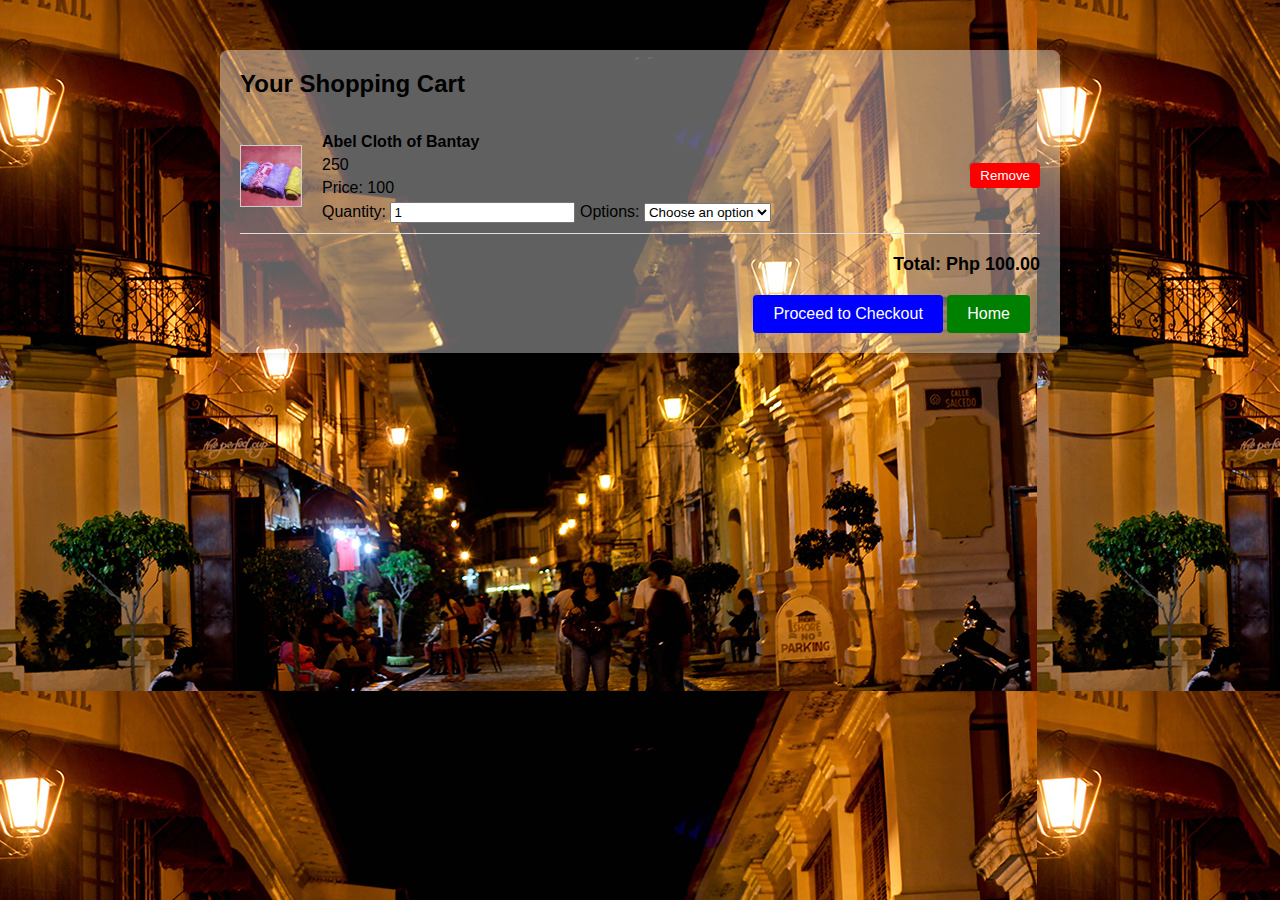
<file: abel.html>
<!DOCTYPE html>
<html lang="en">
<head>
    <meta charset="UTF-8">
    <meta name="viewport" content="width=device-width, initial-scale=1.0">
    <title>Shopping Cart</title>
    <style>
        body {
            font-family: Arial, sans-serif;
            background-image: url(./01-Ilocos-Sur-Vigan-Travel.png);
            margin: 0;
            padding: 0;
        }

        .cart-container {
            max-width: 800px;
            margin: 50px auto;
            background: rgba(255, 255, 255, 0.377);
            border-radius: 8px;
            box-shadow: 0 0 10px rgba(0, 0, 0, 0.1);
            padding: 20px;
        }


        .cart-header {
            font-size: 24px;
            font-weight: bold;
            margin-bottom: 20px;
        }

        .cart-item {
            display: flex;
            align-items: center;
            justify-content: space-between;
            border-bottom: 1px solid #ddd;
            padding: 10px 0;
        }

        .cart-item:last-child {
            border-bottom: none;
        }

        .cart-item img {
            width: 60px;
            height: 60px;
            border: 1px solid #ccc;
        }

        .cart-item-details {
            flex: 1;
            margin-left: 20px;
        }

        .cart-item-details p {
            margin: 5px 0;
        }

        .cart-item .remove {
            background: red;
            color: white;
            border: none;
            padding: 5px 10px;
            cursor: pointer;
            border-radius: 4px;
        }

        .cart-total {
            text-align: right;
            font-size: 18px;
            font-weight: bold;
            margin: 20px 0;
        }

        .cart-actions {
            text-align: right;
        }

        .cart-actions button {
            padding: 10px 20px;
            border: none;
            cursor: pointer;
            border-radius: 4px;
            font-size: 16px;
        }

        .checkout {
            background: blue;
            color: white;
        }

        .home {
            background: green;
            color: white;
            margin-right: 10px;
        }
    </style>
</head>
<body>
    <div class="cart-container">
        <div class="cart-header">Your Shopping Cart</div>
        
        <!-- Cart Item 1 -->
        <div class="cart-item">
            <img src="./Bantay/Untitled-2.png" alt="Item 1">
            <div class="cart-item-details">
                <p><strong>Abel Cloth of Bantay</strong></p>
                <p>250</p>
                <p>Price: <span class="item-price">100</span></p>
                <label>Quantity: <input type="number" value="1" min="1" class="item-quantity"></label>
                <label>
                    Options:
                    <select class="item-options">
                        <option value="default">Choose an option</option>
                        <option value="color1">Blue</option>
                        <option value="color2">Red</option>
                        <option value="color1">Violet</option>
                        <option value="color2">Yellow</option>
                    </select>
                </label>
            </div>
            <button class="remove">Remove</button>
        </div>
        

        <!-- Additional items can be added here -->

        <!-- Total Section -->
        <div class="cart-total">Total: Php <span id="cart-total">80</span></div>

        <!-- Action Buttons -->
        <div class="cart-actions">
            <button class="checkout">Proceed to Checkout</button>
            <a href="./index.html"><button class="home">Home</button></a>
        </div>
    </div>

    <script>
        // Function to calculate the total price
        function calculateTotal() {
            const items = document.querySelectorAll('.cart-item');
            let total = 0;

            items.forEach(item => {
                const price = parseFloat(item.querySelector('.item-price').textContent);
                const quantity = parseInt(item.querySelector('.item-quantity').value);
                total += price * quantity;
            });

            document.getElementById('cart-total').textContent = total.toFixed(2);
        }

        // Add event listener for quantity changes
        document.querySelectorAll('.item-quantity').forEach(input => {
            input.addEventListener('input', calculateTotal);
        });

        // Remove item functionality
        document.querySelectorAll('.remove').forEach(button => {
            button.addEventListener('click', function () {
                this.closest('.cart-item').remove();
                calculateTotal();
            });
        });

        // Initial calculation
        calculateTotal();
    </script>
</body>
</html>
</file>
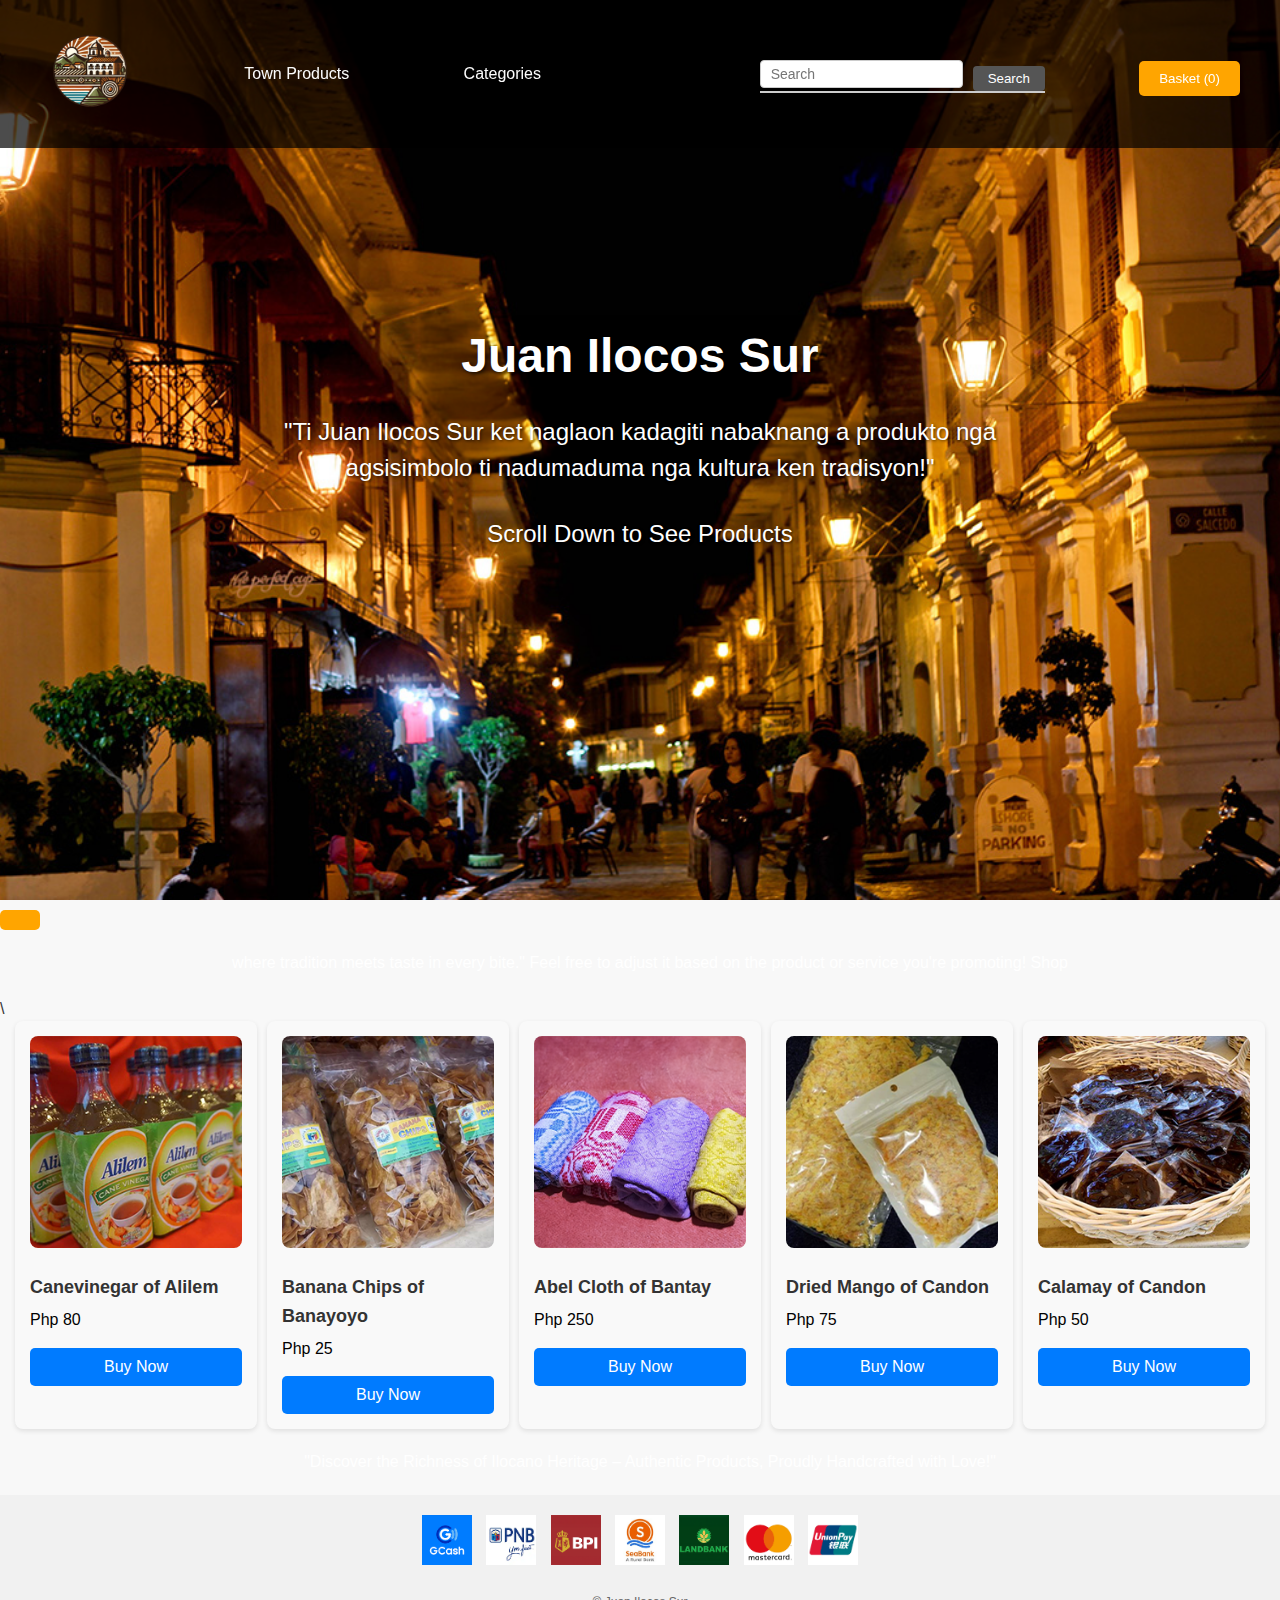
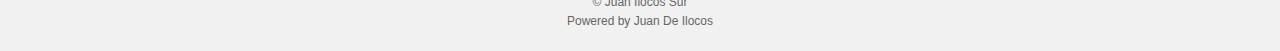
<file: Alilem.html>
<!DOCTYPE html>
<html lang="en">
<head>
  <meta charset="UTF-8">
  <meta name="viewport" content="width=device-width, initial-scale=1.0">
  <title>Juan Ilocos Sur</title>
  <link rel="stylesheet" href="styles.css">
  <link rel="stylesheet" href="Slider.css">
  <link rel="stylesheet" href="basket.css">
  <link rel="stylesheet" href="boxes.css">
  <link rel="stylesheet" href="./ADD TO CART.css">
  <link rel="stylesheet" href="dropdown.css">
  <link rel="stylesheet" href="dropdown 2.css">
  

  <style>
    
  </style>
</head>
<body>
  <!-- Header Top Bar -->
  <div class="header-top">
    <span class="carousel-text"></span>
  </div>

  <!-- Main Header -->
  <header>
    <div class="logo">
      <a href="index.html">
        <img src="juan.png" alt="Logo">
      </a>
    </div>
    <body>
      <div class="dropdown">
        <a href="#">Town Products</a>
        <div class="dropdown-menu">
            <a href="./Alilem.html">Alilem</a>
            <a href="#">Banayoyo</a>
            <a href="#">Bantay</a>
            <a href="#">Burgos</a>
            <a href="#">Cabugao</a>
            <a href="#">Caoayan</a>
            <a href="#">Cervantes</a>
            <a href="#">Galimuyod</a>
            <a href="#">Gregorio del Pilar (Concepcion)</a>
            <a href="#">Lidlidda</a>
            <a href="#">Magsingal</a>
            <a href="#">Nagbukel</a>
            <a href="#">Narvacan</a>
            <a href="#">Quirino (Angkaki)</a>
            <a href="#">Salcedo (Baugen)</a>
            <a href="#">San Emilio</a>
            <a href="#">San Esteban</a>
            <a href="#">San Ildefonso</a>
            <a href="#">San Juan (Lapog)</a>
            <a href="#">San Vicente</a>
            <a href="#">Santa</a>
            <a href="#">Santa Catalina</a>
            <a href="#">Santa Cruz</a>
            <a href="#">Santa Lucia</a>
            <a href="#">Santa Maria</a>
            <a href="#">Santiago</a>
            <a href="#">Santo Domingo</a>
            <a href="#">Sigay</a>
            <a href="#">Sinait</a>
            <a href="#">Sugpon</a>
            <a href="#">Suyo</a>
            <a href="#">Tagudin</a>
            
          </div>
      </div>
      <body>
        <div class="dropdown">
            <a href="#">Categories</a>
            <div class="dropdown-menu">
                <a href="#">Alcohol</a>
                <a href="#">Snacks</a>
                <a href="#">HandCrafts</a>
                <a href="#">Dr</a>
            </div>
        </div>
        <body>
          <div class="dropdown">
              <a href="#"></a>
              <div class="dropdown-menu">
                  <a href="#">Alilem</a>
                  <a href="#">Banayoyo</a>
                  <a href="#">Servantes</a>
                  <a href="#">Other Towns</a>
              </div>
          </div>
    </nav>
    <div class="search-container">
      <input type="text" id="search-input" placeholder="Search" oninput="showSuggestions(this.value)">
      <button onclick="searchFunction()">Search</button>
      <div id="suggestions-box" class="suggestions"></div>
    </div>
    <button id="basket-button" onclick="toggleBasket()">Basket (<span id="basket-count">0</span>)</button>
  </header>

  <!-- Hero Section -->
  <section class="hero">
    <h1>Juan Ilocos Sur</h1>
    <p>"Ti Juan Ilocos Sur ket naglaon kadagiti nabaknang a produkto nga agsisimbolo ti nadumaduma nga kultura ken tradisyon!"</p>
    <p>Scroll Down to See Products</p>
  </section>
  
  <style>
    /* Hero Section Styles */
    .hero {
      background-image: url('./01-Ilocos-Sur-Vigan-Travel.png'); /* Replace with your image path */
      background-size: 90px; /* Set the background image size to 100px */
      background-repeat: no-repeat; /* Prevent the image from repeating */
      background-position: center; /* Centers the background image */
      color: white; /* Text color to make it visible over the background */
      text-align: center; /* Center align the text */
      padding: 20px 20px; /* Add padding for spacing */
    }      
  
    .hero h1 {
      font-size: 3em;
      margin-bottom: 20px;
    }
  
    .hero p {
      font-size: 1.5em;
    }
  </style>

<style>
  /* Hero Section Styles */
  .hero {
    background-image: url('./01-Ilocos-Sur-Vigan-Travel.png'); /* Replace with your image path */
    background-size: cover; /* Makes the image cover the entire section */
    background-position: center; /* Centers the background image */
    color: white; /* Text color to make it visible over the background */
    text-align: center; /* Center align the text */
    padding: 50px 20px; /* Add padding for spacing */
  }

  .hero h1 {
    font-size: 3em;
    margin-bottom: 20px;
  }

  .hero p {
    font-size: 1.5em;
  }
</style>

 
    <button></button>
  </section>
  
  <div class="banner-container">
    <div class="slider" style="background-image: url('https://t3.ftcdn.net/jpg/08/88/03/80/360_F_888038041_zNVaUTvBlyqPGMEYnZq0Uaw8Nea4zXjV.jpg'); background-size: cover; background-position: center;">
        <div class="slider-content">
            <div class="slider-item">
                <span class="text"></span>where tradition meets taste in every bite."
 Feel free to adjust it based on the product or service you're promoting!
             Shop</a>
            </div>
        </div>
    </div>
</div>

\
</div>
<div class="gallery-container">
  <!-- First Row (5 Products) -->
  <div class="product-row">
    <div class="product-card">
      <img src="./alilem/alilem.CANEVINEGAR.jpg.png" alt="Canevinegar of Alilem">
      <h3>Canevinegar of Alilem</h3>
      <p>Php 80</p>
      <a href="basket.html"><button>Buy Now</button></a>
    </div>
    <div class="product-card">
      <img src="./Bananayoyo/Untitled-1.png" alt="Banana Chips of Banayoyo">
      <h3>Banana Chips of Banayoyo</h3>
      <p>Php 25</p>
      <a href="./banana.html"><button>Buy Now</button></a>
    </div>
    <div class="product-card">
      <img src="./Bantay/Untitled-2.png" alt="Abel Cloth of Bantay">
      <h3>Abel Cloth of Bantay</h3>
      <p>Php 250</p>
      <a href="./Bantay/bantay.html"><button>Buy Now</button></a>
    </div>
    <div class="product-card">
      <img src="./Candon/dried mango of candon.png" alt="Dried Mango of Candon">
      <h3>Dried Mango of Candon</h3>
      <p>Php 75</p>
      <a href="./candon Dr.html"><button>Buy Now</button></a>
    </div>
    <div class="product-card">
      <img src="./Candon/cs.png" alt="Calamay of Candon">
      <h3>Calamay of Candon</h3>
      <p>Php 50</p>
      <a href="./calamay.html"><button>Buy Now</button></a>
    </div>
  </div>

  <div class="banner-container">
    <div class="slider" style="background-image: url('https://t3.ftcdn.net/jpg/08/88/03/80/360_F_888038041_zNVaUTvBlyqPGMEYnZq0Uaw8Nea4zXjV.jpg'); background-size: cover; background-position: center;">
        <div class="slider-content">
            <div class="slider-item">
                <span class="text"></span>"Discover the Richness of Ilocano Heritage – Authentic Products, Proudly Handcrafted with Love!"</a>
            </div>
        </div>
    </div>
</div>

  
  <script>
    const suggestionsList = [
      'Alilem', 'Aringay', 'Bantay', 'Burgos', 'Cabugao', 'Candon', 'Caoyan', 'Cervantes',
      'Galimuyod', 'Gregorio Del Pilar', 'Lidlidda', 'Magsingal', 'Nagbukel', 'Narvacan',
      'Quirino', 'Salcedo', 'San Emilio', 'San Esteban', 'San Juan', 'San Vicente',
      'Santa', 'Santa Catalina', 'Santa Cruz', 'Santa Lucia', 'Santa Maria', 'Santiago',
      'Suyo', 'Tagudin', 'Vigan'
    ];

    function showSuggestions(query) {
      const suggestionsBox = document.getElementById('suggestions-box');
      suggestionsBox.innerHTML = '';
      if (query) {
        const filteredSuggestions = suggestionsList.filter(item => item.toLowerCase().includes(query.toLowerCase()));
        filteredSuggestions.forEach(suggestion => {
          const suggestionDiv = document.createElement('div');
          suggestionDiv.textContent = suggestion;
          suggestionDiv.onclick = () => {
            document.getElementById('search-input').value = suggestion;
            suggestionsBox.innerHTML = '';
            searchFunction();
          };
          suggestionsBox.appendChild(suggestionDiv);
        });
      }
    }

    function searchFunction() {
      const searchTerm = document.getElementById('search-input').value.toLowerCase().replace(/\s+/g, '-');
      if (searchTerm) {
        window.location.href = `${searchTerm}.html`;
      } else {
        alert("Please enter a search term.");
      }
    }

   // Get all carousels
const carousels = document.querySelectorAll('.carousel-container');

// Function to initialize carousel
function initializeCarousel(carousel) {
  const track = carousel.querySelector('.carousel-track');
  const prevBtn = carousel.querySelector('#prevBtn');
  const nextBtn = carousel.querySelector('#nextBtn');
  const totalItems = track.children.length;
  const itemsPerPage = 5;  // Number of products to show per slide
  let currentIndex = 0;

  // Update the position of the carousel track
  function updateCarouselPosition() {
    const offset = - (currentIndex * (100 / (totalItems / itemsPerPage))) + '%';
    track.style.transform = `translateX(${offset})`;
  }

  // Move to the next set of products
  nextBtn.addEventListener('click', () => {
    if (currentIndex < (totalItems / itemsPerPage) - 1) {
      currentIndex++;
    } else {
      currentIndex = 0;  // Loop back to the start
    }
    updateCarouselPosition();
  });

  // Move to the previous set of products
  prevBtn.addEventListener('click', () => {
    if (currentIndex > 0) {
      currentIndex--;
    } else {
      currentIndex = (totalItems / itemsPerPage) - 1;  // Loop back to the last set
    }
    updateCarouselPosition();
  });

  // Initialize carousel position
  updateCarouselPosition();
}

// Initialize all carousels
carousels.forEach(initializeCarousel);

let basketCount = 0; // Tracks the number of items in the basket

// Function to add an item to the basket
function addToBasket() {
  basketCount++;
  updateBasketDisplay();
}

// Update the basket count in the header
function updateBasketDisplay() {
  document.getElementById('basket-count').textContent = basketCount;
}

// Attach event listeners to "Add to Cart" buttons
const addToCartButtons = document.querySelectorAll('.product-card button');
addToCartButtons.forEach(button => {
  button.addEventListener('click', addToBasket);
});
 
  </script>
</body>

<div class="footer-container">
  <div class="footer">
    

    

      <div class="payment-methods">
         
          <img src="./gcash.png" alt="GCASH">
          <img src="./pnb.png" alt="PNB">
          <img src="./bpi.png" alt="BPI">
          <img src="./SEABANK.png" alt="Shop">
          <img src="./LANDBANK.png" alt="Visa">
          <img src="./MASTERCARD.png" alt="MasterCard">
          <img src="./UNION PAY.png" alt="UnionPay">
      </div>

      <div class="copyright">
          &copy; Juan Ilocos Sur  <br>
          Powered by Juan De Ilocos 
      </div>
  </div>
</div>

<style>
  .footer-container {
      background-color: #f1f1f1;
      padding: 20px;
  }
  .footer {
      text-align: center;
  }
  .footer .links a {
      color: #000;
      text-decoration: none;
      margin: 0 10px;
      font-size: 14px;
  }
  .footer .links a:hover {
      text-decoration: underline;
  }
  .footer .social-icons {
      margin: 10px 0;
  }
  .footer .social-icons img {
      width: 30px;
      margin: 0 5px;
  }
  .footer .payment-methods img {
      width: 50px;
      margin: 0 5px;
  }
  .footer .copyright {
      margin-top: 20px;
      font-size: 12px;
      color: #666;
  }
</style>
</html>
</file>
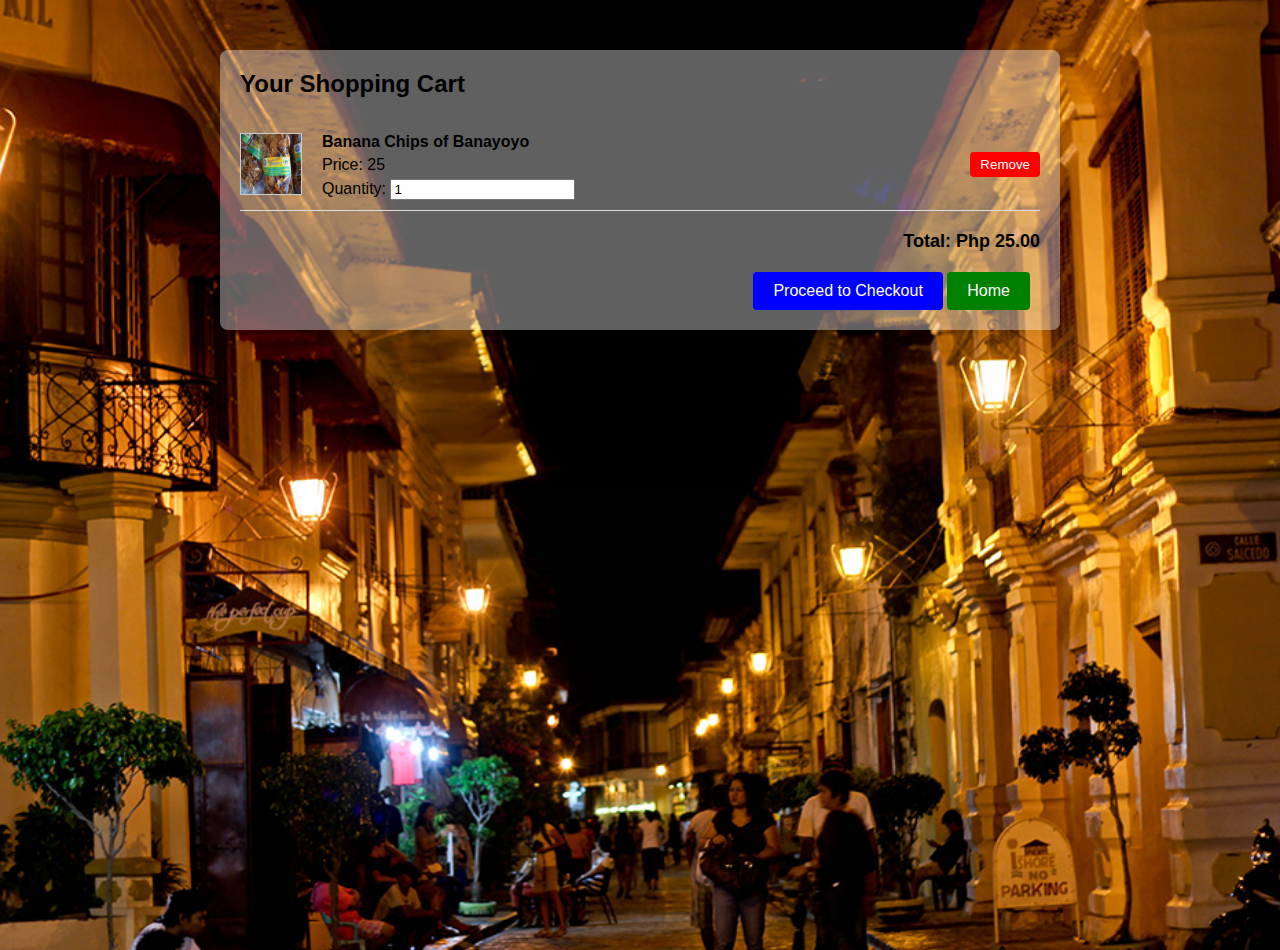
<file: banana.html>
<!DOCTYPE html>
<html lang="en">
<head>
    <meta charset="UTF-8">
    <meta name="viewport" content="width=device-width, initial-scale=1.0">
    <title>Shopping Cart</title>
    <style>
        body {
            font-family: Arial, sans-serif;
            background-image: url(./01-Ilocos-Sur-Vigan-Travel.png);
            background-size: cover; /* Ensures the image covers the entire background */
            background-position: center; /* Centers the image */
            background-repeat: no-repeat; /* Prevents the image from repeating */
            height: 100vh; /* Sets the height of the body to the viewport height */
            margin: 0;
            padding: 0;
        }

        .cart-container {
            max-width: 800px;
            margin: 50px auto;
            background: rgba(255, 255, 255, 0.377);
            border-radius: 8px;
            box-shadow: 0 0 10px rgba(0, 0, 0, 0.1);
            padding: 20px;
        }


        .cart-header {
            font-size: 24px;
            font-weight: bold;
            margin-bottom: 20px;
        }

        .cart-item {
            display: flex;
            align-items: center;
            justify-content: space-between;
            border-bottom: 1px solid #ddd;
            padding: 10px 0;
        }

        .cart-item:last-child {
            border-bottom: none;
        }

        .cart-item img {
            width: 60px;
            height: 60px;
            border: 1px solid #ccc;
        }

        .cart-item-details {
            flex: 1;
            margin-left: 20px;
        }

        .cart-item-details p {
            margin: 5px 0;
        }

        .cart-item .remove {
            background: red;
            color: white;
            border: none;
            padding: 5px 10px;
            cursor: pointer;
            border-radius: 4px;
        }

        .cart-total {
            text-align: right;
            font-size: 18px;
            font-weight: bold;
            margin: 20px 0;
        }

        .cart-actions {
            text-align: right;
        }

        .cart-actions button {
            padding: 10px 20px;
            border: none;
            cursor: pointer;
            border-radius: 4px;
            font-size: 16px;
        }

        .checkout {
            background: blue;
            color: white;
        }

        .home {
            background: green;
            color: white;
            margin-right: 10px;
        }
    </style>
</head>
<body>
    <div class="cart-container">
        <div class="cart-header">Your Shopping Cart</div>
        
        <!-- Cart Item 1 -->
        <div class="cart-item">
            <img src="./Bananayoyo/banayoyo.jpg" alt="Item 1">
            <div class="cart-item-details">
                <p><strong>Banana Chips of Banayoyo </strong></p>
                <p>Price: <span class="item-price">25</span></p>
                <label>Quantity: <input type="number" value="1" min="1" class="item-quantity"></label>
            </div>
            <button class="remove">Remove</button>
        </div>

        <!-- Additional items can be added here -->

        <!-- Total Section -->
        <div class="cart-total">Total: Php <span id="cart-total">80</span></div>

        <!-- Action Buttons -->
        <div class="cart-actions">
            <button class="checkout">Proceed to Checkout</button>
            <a href="./index.html"><button class="home">Home</button></a>
        </div>
    </div>

    <script>
        // Function to calculate the total price
        function calculateTotal() {
            const items = document.querySelectorAll('.cart-item');
            let total = 0;

            items.forEach(item => {
                const price = parseFloat(item.querySelector('.item-price').textContent);
                const quantity = parseInt(item.querySelector('.item-quantity').value);
                total += price * quantity;
            });

            document.getElementById('cart-total').textContent = total.toFixed(2);
        }

        // Add event listener for quantity changes
        document.querySelectorAll('.item-quantity').forEach(input => {
            input.addEventListener('input', calculateTotal);
        });

        // Remove item functionality
        document.querySelectorAll('.remove').forEach(button => {
            button.addEventListener('click', function () {
                this.closest('.cart-item').remove();
                calculateTotal();
            });
        });

        // Initial calculation
        calculateTotal();
    </script>
</body>
</html>
</file>
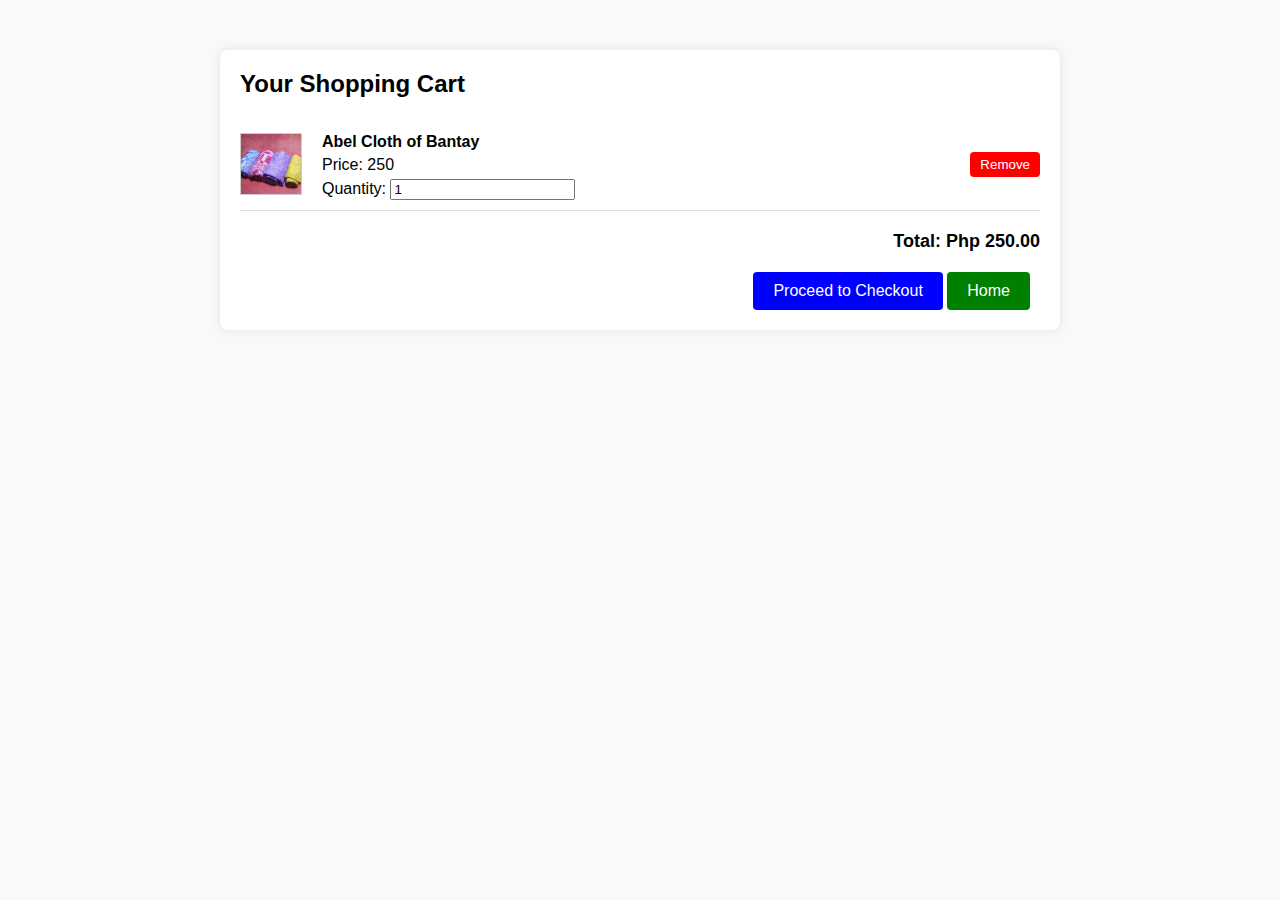
<file: bantay.html>
<!DOCTYPE html>
<html lang="en">
<head>
    <meta charset="UTF-8">
    <meta name="viewport" content="width=device-width, initial-scale=1.0">
    <title>Shopping Cart</title>
    <style>
        body {
            font-family: Arial, sans-serif;
            background-color: #f9f9f9;
            margin: 0;
            padding: 0;
        }

        .cart-container {
            max-width: 800px;
            margin: 50px auto;
            background: white;
            border-radius: 8px;
            box-shadow: 0 0 10px rgba(0, 0, 0, 0.1);
            padding: 20px;
        }

        .cart-header {
            font-size: 24px;
            font-weight: bold;
            margin-bottom: 20px;
        }

        .cart-item {
            display: flex;
            align-items: center;
            justify-content: space-between;
            border-bottom: 1px solid #ddd;
            padding: 10px 0;
        }

        .cart-item:last-child {
            border-bottom: none;
        }

        .cart-item img {
            width: 60px;
            height: 60px;
            border: 1px solid #ccc;
        }

        .cart-item-details {
            flex: 1;
            margin-left: 20px;
        }

        .cart-item-details p {
            margin: 5px 0;
        }

        .cart-item .remove {
            background: red;
            color: white;
            border: none;
            padding: 5px 10px;
            cursor: pointer;
            border-radius: 4px;
        }

        .cart-total {
            text-align: right;
            font-size: 18px;
            font-weight: bold;
            margin: 20px 0;
        }

        .cart-actions {
            text-align: right;
        }

        .cart-actions button {
            padding: 10px 20px;
            border: none;
            cursor: pointer;
            border-radius: 4px;
            font-size: 16px;
        }

        .checkout {
            background: blue;
            color: white;
        }

        .home {
            background: green;
            color: white;
            margin-right: 10px;
        }
    </style>
</head>
<body>
    <div class="cart-container">
        <div class="cart-header">Your Shopping Cart</div>
        
        <!-- Cart Item 1 -->
        <div class="cart-item">
            <img src="./Bantay/Untitled-2.png" alt="Item 1">
            <div class="cart-item-details">
                <p><strong>Abel Cloth of Bantay </strong></p>
                <p>Price: <span class="item-price">250</span></p>
                <label>Quantity: <input type="number" value="1" min="1" class="item-quantity"></label>
            </div>
            <button class="remove">Remove</button>
        </div>

        <!-- Additional items can be added here -->

        <!-- Total Section -->
        <div class="cart-total">Total: Php <span id="cart-total">80</span></div>

        <!-- Action Buttons -->
        <div class="cart-actions">
            <button class="checkout">Proceed to Checkout</button>
            <a href="./index.html"><button class="home">Home</button></a>
        </div>
    </div>

    <script>
        // Function to calculate the total price
        function calculateTotal() {
            const items = document.querySelectorAll('.cart-item');
            let total = 0;

            items.forEach(item => {
                const price = parseFloat(item.querySelector('.item-price').textContent);
                const quantity = parseInt(item.querySelector('.item-quantity').value);
                total += price * quantity;
            });

            document.getElementById('cart-total').textContent = total.toFixed(2);
        }

        // Add event listener for quantity changes
        document.querySelectorAll('.item-quantity').forEach(input => {
            input.addEventListener('input', calculateTotal);
        });

        // Remove item functionality
        document.querySelectorAll('.remove').forEach(button => {
            button.addEventListener('click', function () {
                this.closest('.cart-item').remove();
                calculateTotal();
            });
        });

        // Initial calculation
        calculateTotal();
    </script>
</body>
</html>
</file>
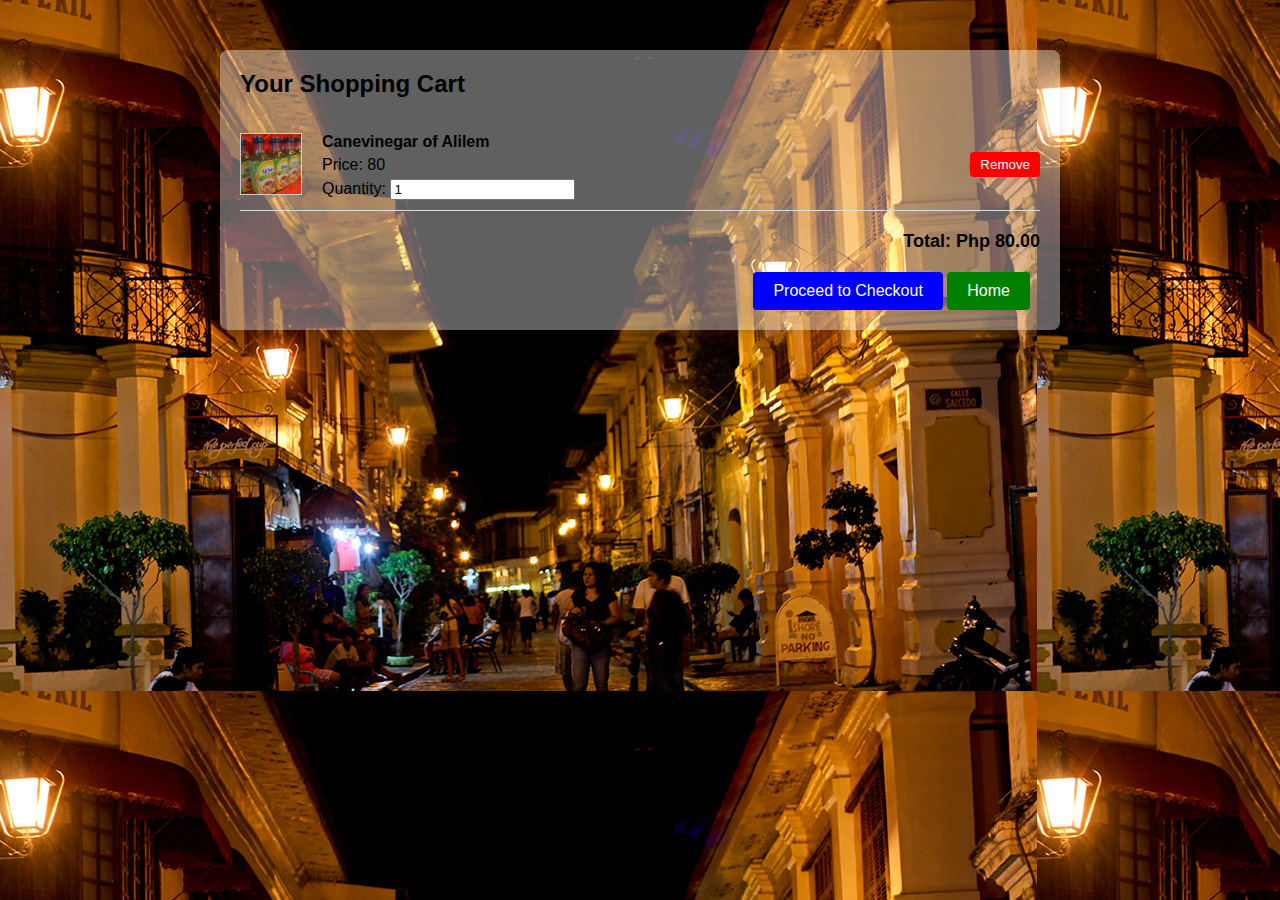
<file: basket.html>
<!DOCTYPE html>
<html lang="en">
<head>
    <meta charset="UTF-8">
    <meta name="viewport" content="width=device-width, initial-scale=1.0">
    <title>Shopping Cart</title>
    <style>
        body {
            font-family: Arial, sans-serif;
            background-image: url(./01-Ilocos-Sur-Vigan-Travel.png);
            margin: 0;
            padding: 0;
        }

        .cart-container {
            max-width: 800px;
            margin: 50px auto;
            background: rgba(255, 255, 255, 0.377);
            border-radius: 8px;
            box-shadow: 0 0 10px rgba(0, 0, 0, 0.1);
            padding: 20px;
        }

        .cart-header {
            font-size: 24px;
            font-weight: bold;
            margin-bottom: 20px;
        }

        .cart-item {
            display: flex;
            align-items: center;
            justify-content: space-between;
            border-bottom: 1px solid #ddd;
            padding: 10px 0;
        }

        .cart-item:last-child {
            border-bottom: none;
        }

        .cart-item img {
            width: 60px;
            height: 60px;
            border: 1px solid #ccc;
        }

        .cart-item-details {
            flex: 1;
            margin-left: 20px;
        }

        .cart-item-details p {
            margin: 5px 0;
        }

        .cart-item .remove {
            background: red;
            color: white;
            border: none;
            padding: 5px 10px;
            cursor: pointer;
            border-radius: 4px;
        }

        .cart-total {
            text-align: right;
            font-size: 18px;
            font-weight: bold;
            margin: 20px 0;
        }

        .cart-actions {
            text-align: right;
        }

        .cart-actions button {
            padding: 10px 20px;
            border: none;
            cursor: pointer;
            border-radius: 4px;
            font-size: 16px;
        }

        .checkout {
            background: blue;
            color: white;
        }

        .home {
            background: green;
            color: white;
            margin-right: 10px;
        }
    </style>
</head>
<body>
    <div class="cart-container">
        <div class="cart-header">Your Shopping Cart</div>
        
        <!-- Cart Item 1 -->
        <div class="cart-item">
            <img src="./alilem//alilem.png" alt="Item 1">
            <div class="cart-item-details">
                <p><strong>Canevinegar of Alilem </strong></p>
                <p>Price: <span class="item-price">80</span></p>
                <label>Quantity: <input type="number" value="1" min="1" class="item-quantity"></label>
            </div>
            <button class="remove">Remove</button>
        </div>

        <!-- Additional items can be added here -->

        <!-- Total Section -->
        <div class="cart-total">Total: Php <span id="cart-total">80</span></div>

        <!-- Action Buttons -->
        <div class="cart-actions">
            <button class="checkout">Proceed to Checkout</button>
            <a href="./index.html"><button class="home">Home</button></a>
        </div>
    </div>

    <script>
        // Function to calculate the total price
        function calculateTotal() {
            const items = document.querySelectorAll('.cart-item');
            let total = 0;

            items.forEach(item => {
                const price = parseFloat(item.querySelector('.item-price').textContent);
                const quantity = parseInt(item.querySelector('.item-quantity').value);
                total += price * quantity;
            });

            document.getElementById('cart-total').textContent = total.toFixed(2);
        }

        // Add event listener for quantity changes
        document.querySelectorAll('.item-quantity').forEach(input => {
            input.addEventListener('input', calculateTotal);
        });

        // Remove item functionality
        document.querySelectorAll('.remove').forEach(button => {
            button.addEventListener('click', function () {
                this.closest('.cart-item').remove();
                calculateTotal();
            });
        });

        // Initial calculation
        calculateTotal();
    </script>
</body>
</html>
</file>
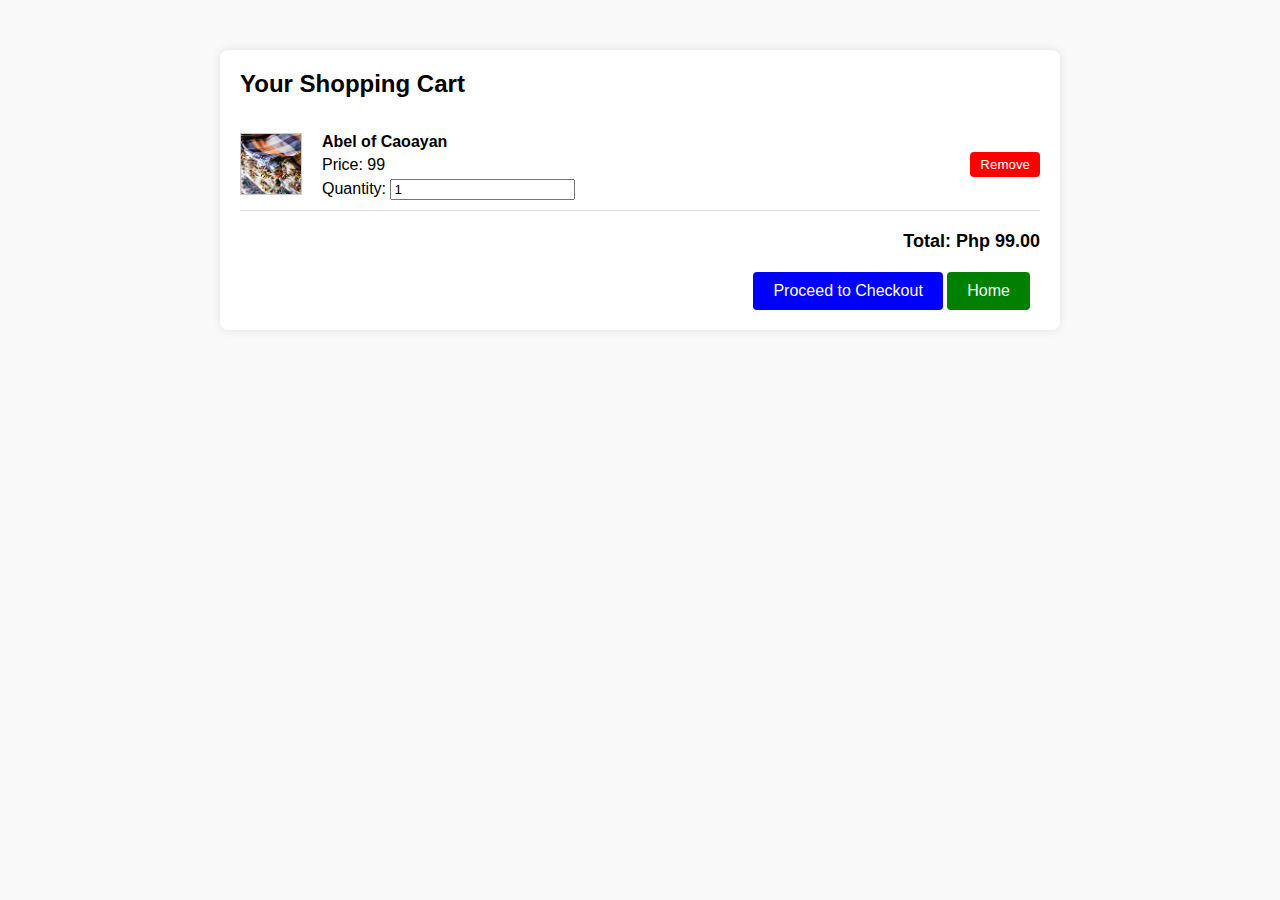
<file: CA.html>
<!DOCTYPE html>
<html lang="en">
<head>
    <meta charset="UTF-8">
    <meta name="viewport" content="width=device-width, initial-scale=1.0">
    <title>Shopping Cart</title>
    <style>
        body {
            font-family: Arial, sans-serif;
            background-color: #f9f9f9;
            margin: 0;
            padding: 0;
        }

        .cart-container {
            max-width: 800px;
            margin: 50px auto;
            background: white;
            border-radius: 8px;
            box-shadow: 0 0 10px rgba(0, 0, 0, 0.1);
            padding: 20px;
        }

        .cart-header {
            font-size: 24px;
            font-weight: bold;
            margin-bottom: 20px;
        }

        .cart-item {
            display: flex;
            align-items: center;
            justify-content: space-between;
            border-bottom: 1px solid #ddd;
            padding: 10px 0;
        }

        .cart-item:last-child {
            border-bottom: none;
        }

        .cart-item img {
            width: 60px;
            height: 60px;
            border: 1px solid #ccc;
        }

        .cart-item-details {
            flex: 1;
            margin-left: 20px;
        }

        .cart-item-details p {
            margin: 5px 0;
        }

        .cart-item .remove {
            background: red;
            color: white;
            border: none;
            padding: 5px 10px;
            cursor: pointer;
            border-radius: 4px;
        }

        .cart-total {
            text-align: right;
            font-size: 18px;
            font-weight: bold;
            margin: 20px 0;
        }

        .cart-actions {
            text-align: right;
        }

        .cart-actions button {
            padding: 10px 20px;
            border: none;
            cursor: pointer;
            border-radius: 4px;
            font-size: 16px;
        }

        .checkout {
            background: blue;
            color: white;
        }

        .home {
            background: green;
            color: white;
            margin-right: 10px;
        }
    </style>
</head>
<body>
    <div class="cart-container">
        <div class="cart-header">Your Shopping Cart</div>
        
        <!-- Cart Item 1 -->
        <div class="cart-item">
            <img src="./Caoayan/Untitled-2.png" alt="Item 1">
            <div class="cart-item-details">
                <p><strong>Abel of Caoayan</strong></p>
                <p>Price: <span class="item-price">99</span></p>
                <label>Quantity: <input type="number" value="1" min="1" class="item-quantity"></label>
            </div>
            <button class="remove">Remove</button>
        </div>

        <!-- Additional items can be added here -->

        <!-- Total Section -->
        <div class="cart-total">Total: Php <span id="cart-total">80</span></div>

        <!-- Action Buttons -->
        <div class="cart-actions">
            <button class="checkout">Proceed to Checkout</button>
            <a href="./index.html"><button class="home">Home</button></a>
        </div>
    </div>

    <script>
        // Function to calculate the total price
        function calculateTotal() {
            const items = document.querySelectorAll('.cart-item');
            let total = 0;

            items.forEach(item => {
                const price = parseFloat(item.querySelector('.item-price').textContent);
                const quantity = parseInt(item.querySelector('.item-quantity').value);
                total += price * quantity;
            });

            document.getElementById('cart-total').textContent = total.toFixed(2);
        }

        // Add event listener for quantity changes
        document.querySelectorAll('.item-quantity').forEach(input => {
            input.addEventListener('input', calculateTotal);
        });

        // Remove item functionality
        document.querySelectorAll('.remove').forEach(button => {
            button.addEventListener('click', function () {
                this.closest('.cart-item').remove();
                calculateTotal();
            });
        });

        // Initial calculation
        calculateTotal();
    </script>
</body>
</html>
</file>
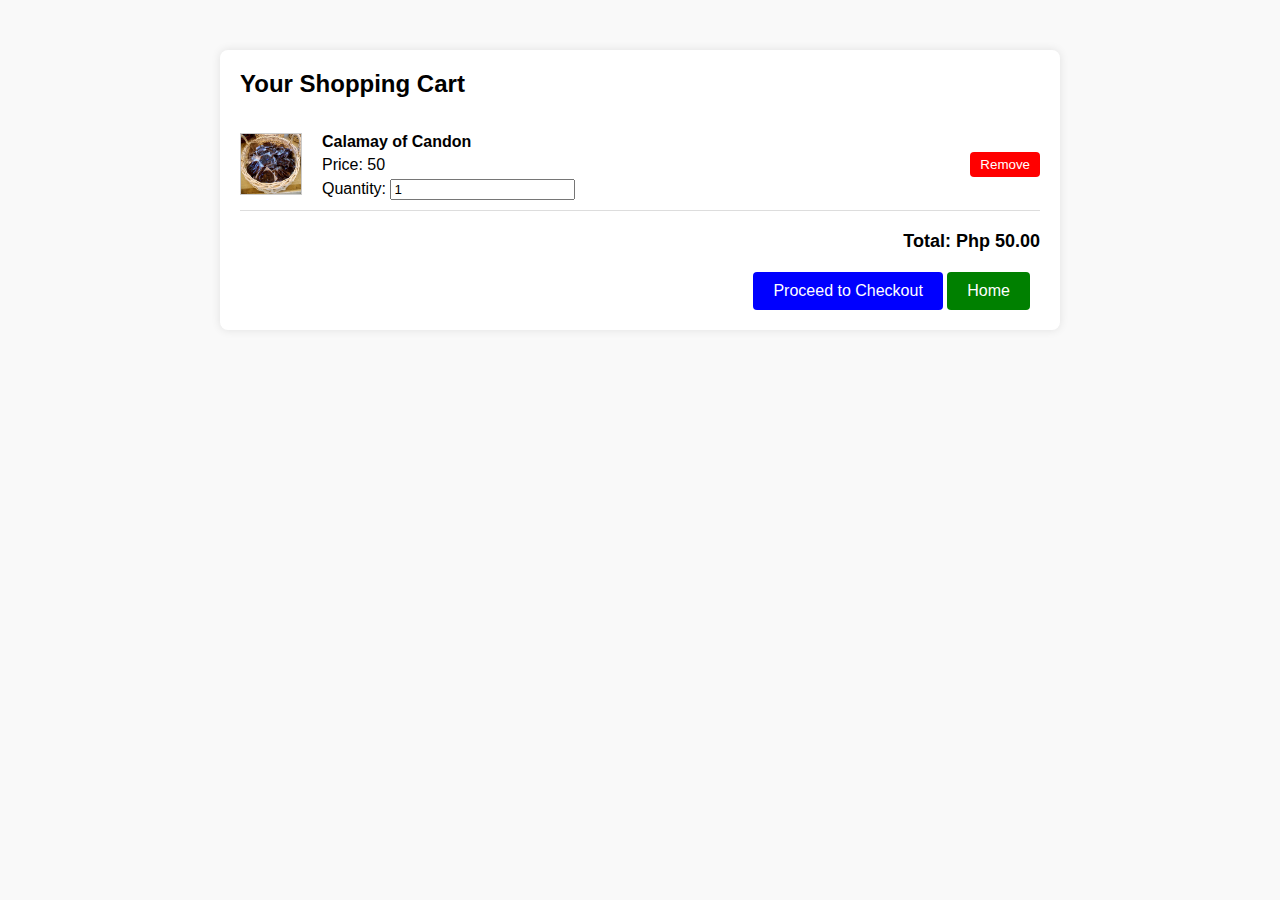
<file: calamay.html>
<!DOCTYPE html>
<html lang="en">
<head>
    <meta charset="UTF-8">
    <meta name="viewport" content="width=device-width, initial-scale=1.0">
    <title>Shopping Cart</title>
    <style>
        body {
            font-family: Arial, sans-serif;
            background-color: #f9f9f9;
            margin: 0;
            padding: 0;
        }

        .cart-container {
            max-width: 800px;
            margin: 50px auto;
            background: white;
            border-radius: 8px;
            box-shadow: 0 0 10px rgba(0, 0, 0, 0.1);
            padding: 20px;
        }

        .cart-header {
            font-size: 24px;
            font-weight: bold;
            margin-bottom: 20px;
        }

        .cart-item {
            display: flex;
            align-items: center;
            justify-content: space-between;
            border-bottom: 1px solid #ddd;
            padding: 10px 0;
        }

        .cart-item:last-child {
            border-bottom: none;
        }

        .cart-item img {
            width: 60px;
            height: 60px;
            border: 1px solid #ccc;
        }

        .cart-item-details {
            flex: 1;
            margin-left: 20px;
        }

        .cart-item-details p {
            margin: 5px 0;
        }

        .cart-item .remove {
            background: red;
            color: white;
            border: none;
            padding: 5px 10px;
            cursor: pointer;
            border-radius: 4px;
        }

        .cart-total {
            text-align: right;
            font-size: 18px;
            font-weight: bold;
            margin: 20px 0;
        }

        .cart-actions {
            text-align: right;
        }

        .cart-actions button {
            padding: 10px 20px;
            border: none;
            cursor: pointer;
            border-radius: 4px;
            font-size: 16px;
        }

        .checkout {
            background: blue;
            color: white;
        }

        .home {
            background: green;
            color: white;
            margin-right: 10px;
        }
    </style>
</head>
<body>
    <div class="cart-container">
        <div class="cart-header">Your Shopping Cart</div>
        
        <!-- Cart Item 1 -->
        <div class="cart-item">
            <img src="./Candon/kalamay1.jpg" alt="Item 1">
            <div class="cart-item-details">
                <p><strong>Calamay of Candon</strong></p>
                <p>Price: <span class="item-price">50</span></p>
                <label>Quantity: <input type="number" value="1" min="1" class="item-quantity"></label>
            </div>
            <button class="remove">Remove</button>
        </div>

        <!-- Additional items can be added here -->

        <!-- Total Section -->
        <div class="cart-total">Total: Php <span id="cart-total">80</span></div>

        <!-- Action Buttons -->
        <div class="cart-actions">
            <button class="checkout">Proceed to Checkout</button>
            <a href="./index.html"><button class="home">Home</button></a>
        </div>
    </div>

    <script>
        // Function to calculate the total price
        function calculateTotal() {
            const items = document.querySelectorAll('.cart-item');
            let total = 0;

            items.forEach(item => {
                const price = parseFloat(item.querySelector('.item-price').textContent);
                const quantity = parseInt(item.querySelector('.item-quantity').value);
                total += price * quantity;
            });

            document.getElementById('cart-total').textContent = total.toFixed(2);
        }

        // Add event listener for quantity changes
        document.querySelectorAll('.item-quantity').forEach(input => {
            input.addEventListener('input', calculateTotal);
        });

        // Remove item functionality
        document.querySelectorAll('.remove').forEach(button => {
            button.addEventListener('click', function () {
                this.closest('.cart-item').remove();
                calculateTotal();
            });
        });

        // Initial calculation
        calculateTotal();
    </script>
</body>
</html>
</file>
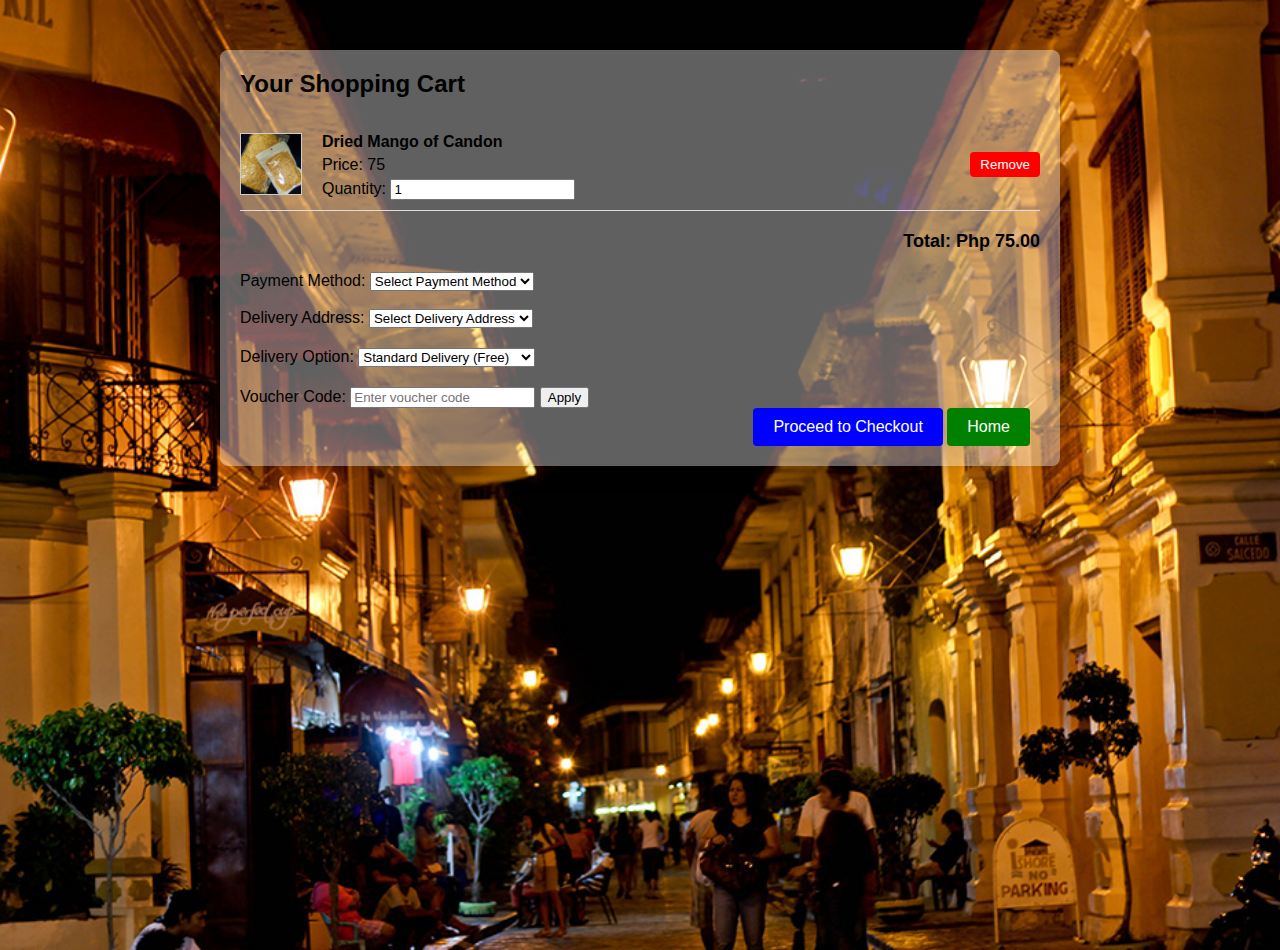
<file: candon Dr.html>
<!DOCTYPE html>
<html lang="en">
<head>
    <meta charset="UTF-8">
    <meta name="viewport" content="width=device-width, initial-scale=1.0">
    <title>Shopping Cart</title>
    <style>
        body {
            font-family: Arial, sans-serif;
            background-image: url(./01-Ilocos-Sur-Vigan-Travel.png);
            background-size: cover; /* Ensures the image covers the entire background */
            background-position: center; /* Centers the image */
            background-repeat: no-repeat; /* Prevents the image from repeating */
            height: 100vh; /* Sets the height of the body to the viewport height */
            margin: 0;
            padding: 0;
        }

        .cart-container {
            max-width: 800px;
            margin: 50px auto;
            background: rgba(255, 255, 255, 0.377);
            border-radius: 8px;
            box-shadow: 0 0 10px rgba(0, 0, 0, 0.1);
            padding: 20px;
        }

        .cart-header {
            font-size: 24px;
            font-weight: bold;
            margin-bottom: 20px;
        }

        .cart-item {
            display: flex;
            align-items: center;
            justify-content: space-between;
            border-bottom: 1px solid #ddd;
            padding: 10px 0;
        }

        .cart-item:last-child {
            border-bottom: none;
        }

        .cart-item img {
            width: 60px;
            height: 60px;
            border: 1px solid #ccc;
        }

        .cart-item-details {
            flex: 1;
            margin-left: 20px;
        }

        .cart-item-details p {
            margin: 5px 0;
        }

        .cart-item .remove {
            background: red;
            color: white;
            border: none;
            padding: 5px 10px;
            cursor: pointer;
            border-radius: 4px;
        }

        .cart-total {
            text-align: right;
            font-size: 18px;
            font-weight: bold;
            margin: 20px 0;
        }

        .cart-actions {
            text-align: right;
        }

        .cart-actions button {
            padding: 10px 20px;
            border: none;
            cursor: pointer;
            border-radius: 4px;
            font-size: 16px;
        }

        .checkout {
            background: blue;
            color: white;
        }

        .home {
            background: green;
            color: white;
            margin-right: 10px;
        }

        .voucher {
            margin-top: 20px;
            font-size: 16px;
        }
    </style>
</head>
<body>
    <div class="cart-container">
        <div class="cart-header">Your Shopping Cart</div>
        
        <!-- Cart Item 1 -->
        <div class="cart-item">
            <img src="./Candon/driend mango.png" alt="Item 1">
            <div class="cart-item-details">
                <p><strong>Dried Mango of Candon</strong></p>
                <p>Price: <span class="item-price">75</span></p>
                <label>Quantity: <input type="number" value="1" min="1" class="item-quantity"></label>
            </div>
            <button class="remove">Remove</button>
        </div>
    
        <!-- Total Section -->
        <div class="cart-total">Total: Php <span id="cart-total">80</span></div>
    
        <!-- Payment Method and Address Options -->
        <div class="cart-options">
            <!-- Payment Method -->
            <label>
                Payment Method:
                <select id="payment-method" class="payment-method">
                    <option value="default">Select Payment Method</option>
                    <option value="credit-card">Credit Card</option>
                    <option value="paypal">PayPal</option>
                    <option value="cash-on-delivery">Cash on Delivery</option>
                </select>
            </label>
            <br><br>
    
            <!-- Address Selection -->
            <label>
                Delivery Address:
                <select id="delivery-address" class="delivery-address">
                    <option value="default">Select Delivery Address</option>
                    <option value="home">Home Address</option>
                    <option value="work">Work Address</option>
                    <option value="other">Other Address</option>
                </select>
            </label>

            <!-- Delivery Option -->
            <div class="voucher">
                <label>
                    Delivery Option:
                    <select id="delivery-option" class="delivery-option">
                        <option value="standard" data-price="0">Standard Delivery (Free)</option>
                        <option value="express" data-price="50">Express Delivery (Php 50)</option>
                    </select>
                </label>
            </div>

            <!-- Voucher Input -->
            <div class="voucher">
                <label for="voucher-code">Voucher Code:</label>
                <input type="text" id="voucher-code" placeholder="Enter voucher code">
                <button id="apply-voucher">Apply</button>
                <span id="voucher-message"></span>
            </div>

            <!-- Address Form (Hidden by default) -->
            <div id="address-form" style="display: none; margin-top: 20px;">
                <label for="street">Street:</label>
                <input type="text" id="street" name="street" placeholder="Enter street name">
                <br><br>
                <label for="city">City:</label>
                <input type="text" id="city" name="city" placeholder="Enter city">
                <br><br>
                <label for="postal-code">Postal Code:</label>
                <input type="text" id="postal-code" name="postal-code" placeholder="Enter postal code">
            </div>
        </div>
    
        <!-- Action Buttons -->
        <div class="cart-actions">
            <button class="checkout">Proceed to Checkout</button>
            <a href="./index.html"><button class="home">Home</button></a>
        </div>
    </div>

    <script>
        // Function to calculate the total price
        function calculateTotal() {
            const items = document.querySelectorAll('.cart-item');
            let total = 0;

            items.forEach(item => {
                const price = parseFloat(item.querySelector('.item-price').textContent);
                const quantity = parseInt(item.querySelector('.item-quantity').value);
                total += price * quantity;
            });

            // Add delivery fee to the total
            const deliveryOption = document.getElementById('delivery-option');
            const deliveryFee = parseFloat(deliveryOption.options[deliveryOption.selectedIndex].dataset.price);
            total += deliveryFee;

            // Apply discount if voucher is valid
            const voucherCode = document.getElementById('voucher-code').value;
            if (voucherCode === "DISCOUNT20") {
                total -= 20; // Apply a discount of 20
                document.getElementById('voucher-message').textContent = "Voucher applied! Discount of Php 20.";
            } else {
                document.getElementById('voucher-message').textContent = "";
            }

            document.getElementById('cart-total').textContent = total.toFixed(2);
        }

        // Add event listener for quantity changes
        document.querySelectorAll('.item-quantity').forEach(input => {
            input.addEventListener('input', calculateTotal);
        });

        // Remove item functionality
        document.querySelectorAll('.remove').forEach(button => {
            button.addEventListener('click', function () {
                this.closest('.cart-item').remove();
                calculateTotal();
            });
        });

        // Update total when delivery option is changed
        document.getElementById('delivery-option').addEventListener('change', calculateTotal);

        // Apply voucher on button click
        document.getElementById('apply-voucher').addEventListener('click', calculateTotal);

        // Validate payment method and address before proceeding
        document.querySelector('.checkout').addEventListener('click', function () {
            const paymentMethod = document.getElementById('payment-method').value;
            const deliveryAddress = document.getElementById('delivery-address').value;

            if (paymentMethod === 'default' || deliveryAddress === 'default') {
                alert("Please select a payment method and delivery address before proceeding.");
            } else {
                // Display confirmation message
                alert("Your order has been processed.");

                // Navigate to the index page after a short delay
                setTimeout(function() {
                    window.location.href = './index.html';
                }, 2000); // 2 seconds delay
            }
        });

        // Initial calculation
        calculateTotal();
    </script>
</body>
</html>
</file>
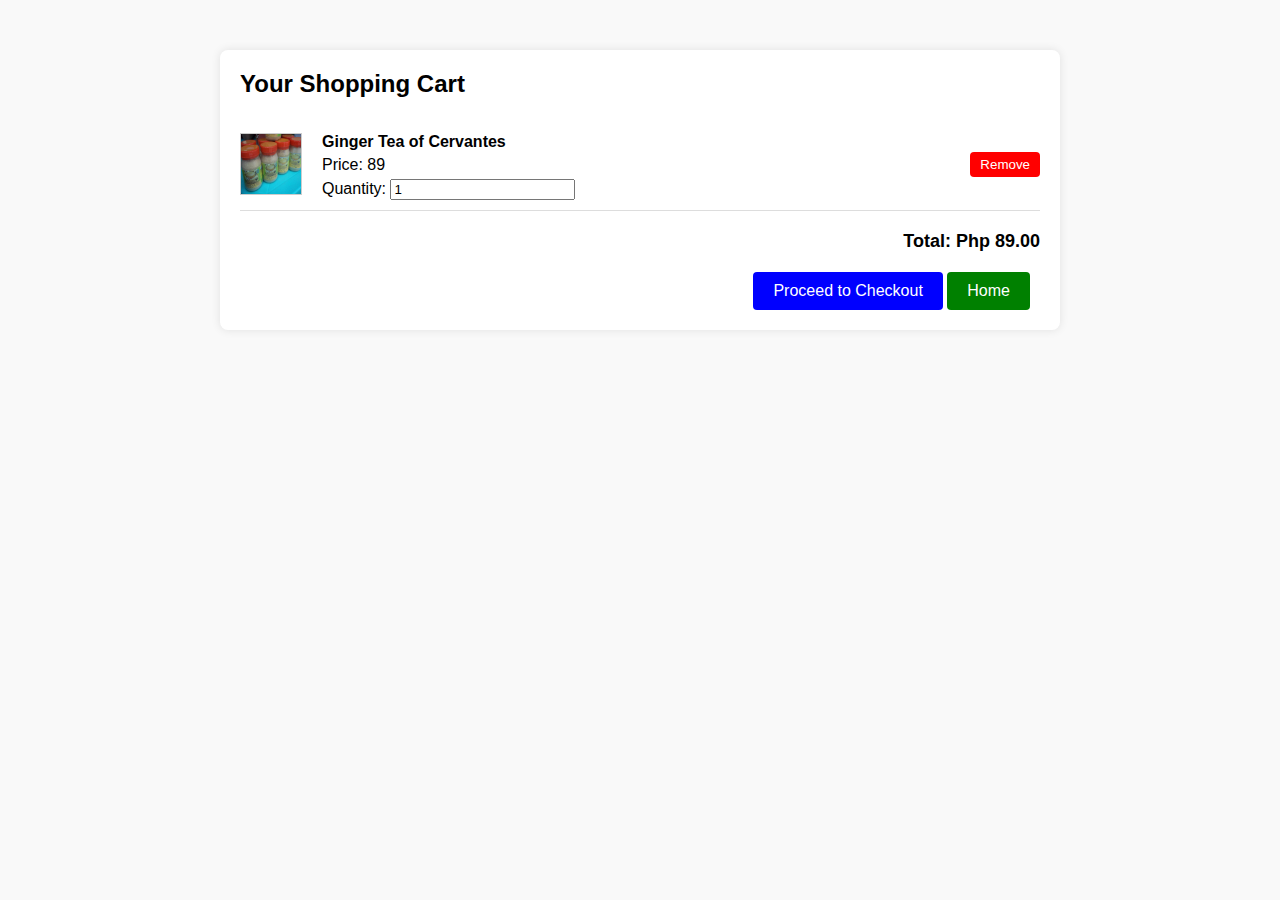
<file: cerbv.html>
<!DOCTYPE html>
<html lang="en">
<head>
    <meta charset="UTF-8">
    <meta name="viewport" content="width=device-width, initial-scale=1.0">
    <title>Shopping Cart</title>
    <style>
        body {
            font-family: Arial, sans-serif;
            background-color: #f9f9f9;
            margin: 0;
            padding: 0;
        }

        .cart-container {
            max-width: 800px;
            margin: 50px auto;
            background: white;
            border-radius: 8px;
            box-shadow: 0 0 10px rgba(0, 0, 0, 0.1);
            padding: 20px;
        }

        .cart-header {
            font-size: 24px;
            font-weight: bold;
            margin-bottom: 20px;
        }

        .cart-item {
            display: flex;
            align-items: center;
            justify-content: space-between;
            border-bottom: 1px solid #ddd;
            padding: 10px 0;
        }

        .cart-item:last-child {
            border-bottom: none;
        }

        .cart-item img {
            width: 60px;
            height: 60px;
            border: 1px solid #ccc;
        }

        .cart-item-details {
            flex: 1;
            margin-left: 20px;
        }

        .cart-item-details p {
            margin: 5px 0;
        }

        .cart-item .remove {
            background: red;
            color: white;
            border: none;
            padding: 5px 10px;
            cursor: pointer;
            border-radius: 4px;
        }

        .cart-total {
            text-align: right;
            font-size: 18px;
            font-weight: bold;
            margin: 20px 0;
        }

        .cart-actions {
            text-align: right;
        }

        .cart-actions button {
            padding: 10px 20px;
            border: none;
            cursor: pointer;
            border-radius: 4px;
            font-size: 16px;
        }

        .checkout {
            background: blue;
            color: white;
        }

        .home {
            background: green;
            color: white;
            margin-right: 10px;
        }
    </style>
</head>
<body>
    <div class="cart-container">
        <div class="cart-header">Your Shopping Cart</div>
        
        <!-- Cart Item 1 -->
        <div class="cart-item">
            <img src="./Cervantes/462402656_27044488638529313_2709690487698703610_n.jpg" alt="Item 1">
            <div class="cart-item-details">
                <p><strong>Ginger Tea of Cervantes </strong></p>
                <p>Price: <span class="item-price">89</span></p>
                <label>Quantity: <input type="number" value="1" min="1" class="item-quantity"></label>
            </div>
            <button class="remove">Remove</button>
        </div>

        <!-- Additional items can be added here -->

        <!-- Total Section -->
        <div class="cart-total">Total: Php <span id="cart-total">80</span></div>

        <!-- Action Buttons -->
        <div class="cart-actions">
            <button class="checkout">Proceed to Checkout</button>
            <a href="./index.html"><button class="home">Home</button></a>
        </div>
    </div>

    <script>
        // Function to calculate the total price
        function calculateTotal() {
            const items = document.querySelectorAll('.cart-item');
            let total = 0;

            items.forEach(item => {
                const price = parseFloat(item.querySelector('.item-price').textContent);
                const quantity = parseInt(item.querySelector('.item-quantity').value);
                total += price * quantity;
            });

            document.getElementById('cart-total').textContent = total.toFixed(2);
        }

        // Add event listener for quantity changes
        document.querySelectorAll('.item-quantity').forEach(input => {
            input.addEventListener('input', calculateTotal);
        });

        // Remove item functionality
        document.querySelectorAll('.remove').forEach(button => {
            button.addEventListener('click', function () {
                this.closest('.cart-item').remove();
                calculateTotal();
            });
        });

        // Initial calculation
        calculateTotal();
    </script>
</body>
</html>
</file>
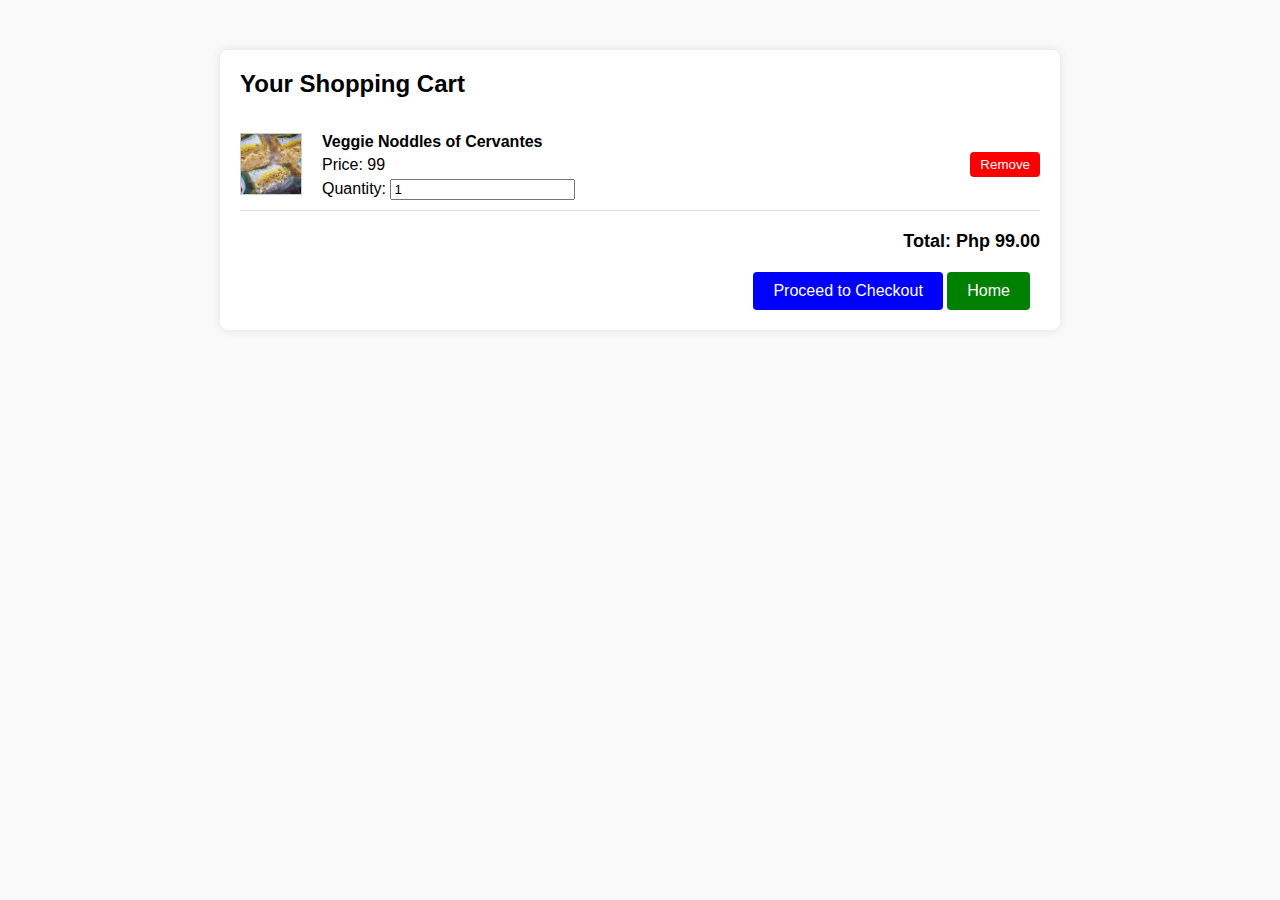
<file: cervantes.html>
<!DOCTYPE html>
<html lang="en">
<head>
    <meta charset="UTF-8">
    <meta name="viewport" content="width=device-width, initial-scale=1.0">
    <title>Shopping Cart</title>
    <style>
        body {
            font-family: Arial, sans-serif;
            background-color: #f9f9f9;
            margin: 0;
            padding: 0;
        }

        .cart-container {
            max-width: 800px;
            margin: 50px auto;
            background: white;
            border-radius: 8px;
            box-shadow: 0 0 10px rgba(0, 0, 0, 0.1);
            padding: 20px;
        }

        .cart-header {
            font-size: 24px;
            font-weight: bold;
            margin-bottom: 20px;
        }

        .cart-item {
            display: flex;
            align-items: center;
            justify-content: space-between;
            border-bottom: 1px solid #ddd;
            padding: 10px 0;
        }

        .cart-item:last-child {
            border-bottom: none;
        }

        .cart-item img {
            width: 60px;
            height: 60px;
            border: 1px solid #ccc;
        }

        .cart-item-details {
            flex: 1;
            margin-left: 20px;
        }

        .cart-item-details p {
            margin: 5px 0;
        }

        .cart-item .remove {
            background: red;
            color: white;
            border: none;
            padding: 5px 10px;
            cursor: pointer;
            border-radius: 4px;
        }

        .cart-total {
            text-align: right;
            font-size: 18px;
            font-weight: bold;
            margin: 20px 0;
        }

        .cart-actions {
            text-align: right;
        }

        .cart-actions button {
            padding: 10px 20px;
            border: none;
            cursor: pointer;
            border-radius: 4px;
            font-size: 16px;
        }

        .checkout {
            background: blue;
            color: white;
        }

        .home {
            background: green;
            color: white;
            margin-right: 10px;
        }
    </style>
</head>
<body>
    <div class="cart-container">
        <div class="cart-header">Your Shopping Cart</div>
        
        <!-- Cart Item 1 -->
        <div class="cart-item">
            <img src="./Cervantes//cervantes.png" alt="Item 1">
            <div class="cart-item-details">
                <p><strong>Veggie Noddles of Cervantes </strong></p>
                <p>Price: <span class="item-price">99</span></p>
                <label>Quantity: <input type="number" value="1" min="1" class="item-quantity"></label>
            </div>
            <button class="remove">Remove</button>
        </div>

        <!-- Additional items can be added here -->

        <!-- Total Section -->
        <div class="cart-total">Total: Php <span id="cart-total">80</span></div>

        <!-- Action Buttons -->
        <div class="cart-actions">
            <button class="checkout">Proceed to Checkout</button>
            <a href="./index.html"><button class="home">Home</button></a>
        </div>
    </div>

    <script>
        // Function to calculate the total price
        function calculateTotal() {
            const items = document.querySelectorAll('.cart-item');
            let total = 0;

            items.forEach(item => {
                const price = parseFloat(item.querySelector('.item-price').textContent);
                const quantity = parseInt(item.querySelector('.item-quantity').value);
                total += price * quantity;
            });

            document.getElementById('cart-total').textContent = total.toFixed(2);
        }

        // Add event listener for quantity changes
        document.querySelectorAll('.item-quantity').forEach(input => {
            input.addEventListener('input', calculateTotal);
        });

        // Remove item functionality
        document.querySelectorAll('.remove').forEach(button => {
            button.addEventListener('click', function () {
                this.closest('.cart-item').remove();
                calculateTotal();
            });
        });

        // Initial calculation
        calculateTotal();
    </script>
</body>
</html>
</file>
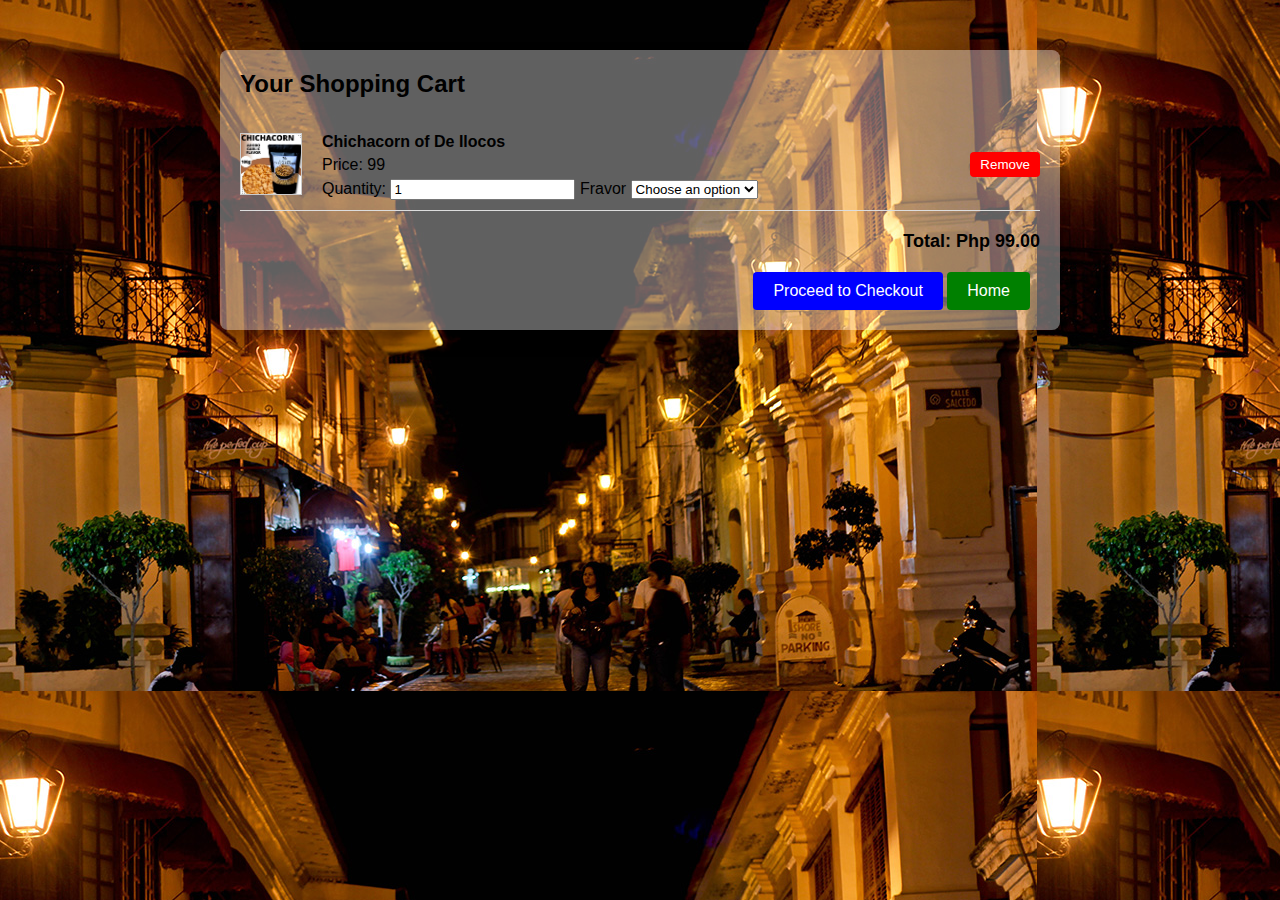
<file: chickacorn.html>
<!DOCTYPE html>
<html lang="en">
<head>
    <meta charset="UTF-8">
    <meta name="viewport" content="width=device-width, initial-scale=1.0">
    <title>Shopping Cart</title>
    <style>
        body {
            font-family: Arial, sans-serif;
            background-image: url(./01-Ilocos-Sur-Vigan-Travel.png);
            margin: 0;
            padding: 0;
        }

        .cart-container {
            max-width: 800px;
            margin: 50px auto;
            background: rgba(255, 255, 255, 0.377);
            border-radius: 8px;
            box-shadow: 0 0 10px rgba(0, 0, 0, 0.1);
            padding: 20px;
        }


        .cart-header {
            font-size: 24px;
            font-weight: bold;
            margin-bottom: 20px;
        }

        .cart-item {
            display: flex;
            align-items: center;
            justify-content: space-between;
            border-bottom: 1px solid #ddd;
            padding: 10px 0;
        }

        .cart-item:last-child {
            border-bottom: none;
        }

        .cart-item img {
            width: 60px;
            height: 60px;
            border: 1px solid #ccc;
        }

        .cart-item-details {
            flex: 1;
            margin-left: 20px;
        }

        .cart-item-details p {
            margin: 5px 0;
        }

        .cart-item .remove {
            background: red;
            color: white;
            border: none;
            padding: 5px 10px;
            cursor: pointer;
            border-radius: 4px;
        }

        .cart-total {
            text-align: right;
            font-size: 18px;
            font-weight: bold;
            margin: 20px 0;
        }

        .cart-actions {
            text-align: right;
        }

        .cart-actions button {
            padding: 10px 20px;
            border: none;
            cursor: pointer;
            border-radius: 4px;
            font-size: 16px;
        }

        .checkout {
            background: blue;
            color: white;
        }

        .home {
            background: green;
            color: white;
            margin-right: 10px;
        }
    </style>
</head>
<body>
    <div class="cart-container">
        <div class="cart-header">Your Shopping Cart</div>
        
        <!-- Cart Item 1 -->
        <div class="cart-item">
            <img src="./Ilocos sur/chicacorn.png" alt="Item 1">
            <div class="cart-item-details">
                <p><strong>Chichacorn of De Ilocos </strong></p>
                <p>Price: <span class="item-price">99</span></p>
                <label>Quantity: <input type="number" value="1" min="1" class="item-quantity"></label>
                <label>
                    Fravor
                    <select class="item-options">
                        <option value="default">Choose an option</option>
                        <option value="color1">Adobo</option>
                        <option value="color1">Garlic</option>
                        <option value="color2">Spicy</option>
                    </select>
                </label>
            </div>
            <button class="remove">Remove</button>
        </div>
        

        <!-- Additional items can be added here -->

        <!-- Total Section -->
        <div class="cart-total">Total: Php <span id="cart-total">80</span></div>

        <!-- Action Buttons -->
        <div class="cart-actions">
            <button class="checkout">Proceed to Checkout</button>
            <a href="./index.html"><button class="home">Home</button></a>
        </div>
    </div>

    <script>
        // Function to calculate the total price
        function calculateTotal() {
            const items = document.querySelectorAll('.cart-item');
            let total = 0;

            items.forEach(item => {
                const price = parseFloat(item.querySelector('.item-price').textContent);
                const quantity = parseInt(item.querySelector('.item-quantity').value);
                total += price * quantity;
            });

            document.getElementById('cart-total').textContent = total.toFixed(2);
        }

        // Add event listener for quantity changes
        document.querySelectorAll('.item-quantity').forEach(input => {
            input.addEventListener('input', calculateTotal);
        });

        // Remove item functionality
        document.querySelectorAll('.remove').forEach(button => {
            button.addEventListener('click', function () {
                this.closest('.cart-item').remove();
                calculateTotal();
            });
        });

        // Initial calculation
        calculateTotal();
    </script>
</body>
</html>
</file>
<file: basket.css>
#basket-button::before {
  content: "";
  position: absolute;
  top: 50%;
  left: 50%;
  transform: translate(-50%, -50%);
  width: 20px;
  height: 20px;
  background-image: url("data:image/svg+xml,%3Csvg xmlns='http://www.w.org/2000/svg' viewBox='0 0 24 24' fill='none' stroke='currentColor' stroke-width='2'%3E%3Cpath stroke-linecap='round' stroke-linejoin='round' d='M16 11V7a4 4 0 00-8 0v4M5 9h14l1 12H4L3 9z'/%3E%3C/svg%3E");
  background-size: cover;
  background-position: center;
}
</file>
<file: boxes.css>
/* General Styles */
* {
  margin: 0;
  padding: 0;
  box-sizing: border-box;
}

body {
  font-family: Arial, sans-serif;
}

/* Carousel Container */
.carousel-wrapper {
  margin: 20px auto;
  text-align: center;
}

.carousel-label {
  font-size: 24px;
  font-weight: bold;
  margin-bottom: 20px;
}

/* Carousel Track */
.carousel-container {
  width: 90%;
  margin: 0 auto;
  position: relative;
  overflow: hidden;
}

.carousel-track {
  display: flex;
  transition: transform 0.5s ease-in-out;
}

.product-row {
  display: flex;
  flex-wrap: nowrap;
  justify-content: space-between;
  width: 100%;
  padding: 0 10px;
}

.product-card {
  width: calc(20% - 10px); /* 5 products per row, with some space in between */
  margin: 0 5px;
  text-align: left; /* Align text to the left */
  background-color: #f9f9f9;
  padding: 15px;
  border-radius: 8px;
  box-shadow: 0 2px 5px rgba(0, 0, 0, 0.1);
  display: flex;
  flex-direction: column;
}

.product-card img {
  width: 100%;
  height: auto;
  border-radius: 8px;
  margin-bottom: 15px; /* Space between image and text */
}

.product-details {
  display: flex;
  flex-direction: column;
  justify-content: flex-start;
  align-items: flex-start;
}

.product-card h3 {
  margin-top: 10px;
  font-size: 18px;
  text-align: left;
}

.product-card p {
  margin: 5px 0;
  font-size: 16px;
  color: #010101;
  text-align: left;
}

.product-card button {
  background-color: #007bff;
  color: #fff;
  border: none;
  padding: 10px;
  width: 100%;
  cursor: pointer;
  font-size: 16px;
  border-radius: 5px;
  text-align: center;
}

.product-card button:hover {
  background-color: #0056b3;
}

/* Remove Carousel Navigation Buttons */
.carousel-buttons {
  display: none; /* Hide the buttons */
}

/* Modal Styles */
.modal {
  display: none;
  position: fixed;
  top: 0;
  left: 0;
  width: 100%;
  height: 100%;
  background: rgba(0, 0, 0, 0.8);
  justify-content: center;
  align-items: center;
}

.modal-content {
  background-color: white;
  padding: 20px;
  border-radius: 10px;
  max-width: 500px;
  width: 90%;
  text-align: center;
}

.modal-content img {
  width: 100%;
  height: auto;
  border-radius: 8px;
}

.modal h2 {
  font-size: 24px;
  margin: 15px 0;
}

.modal p {
  font-size: 16px;
  color: #555;
}

.close {
  cursor: pointer;
  position: absolute;
  top: 20px;
  right: 20px;
  font-size: 30px;
  color: white;
}

button {
  padding: 10px 20px;
  margin-top: 10px;
  border: none;
  border-radius: 5px;
  background-color: orange;
  color: white;
  cursor: pointer;
}

/* Media Queries for Responsiveness */
@media (max-width: 1200px) {
  .product-card {
    width: calc(33.33% - 10px); /* 3 products per row for medium screens */
  }
}

@media (max-width: 768px) {
  .product-card {
    width: calc(50% - 10px); /* 2 products per row for tablets */
  }
}

@media (max-width: 480px) {
  .product-card {
    width: calc(100% - 10px); /* 1 product per row for mobile screens */
  }
}
</file>
<file: ADD TO CART.css>
.basket-overlay {
    position: fixed;
    top: 0;
    right: 0;
    width: 300px;
    height: 100%;
    background: #fff;
    box-shadow: -5px 0 15px rgba(0, 0, 0, 0.2);
    transform: translateX(100%);
    transition: transform 0.3s ease-in-out;
    z-index: 1000;
  }

  .basket-overlay.open {
    transform: translateX(0);
  }

  .basket-header {
    padding: 10px;
    background-color: #d30202;
    color: #fff;
    font-size: 1.5em;
    text-align: center;
  }

  .basket-items {
    padding: 20px;
    overflow-y: auto; /* Enables vertical scrolling */
    max-height: calc(100% - 160px); /* Adjust height to fit within the overlay */
  }

  .basket-item {
    display: flex;
    justify-content: space-between;
    align-items: center;
    margin-bottom: 15px;
  }

  .basket-item img {
    width: 50px;
    height: 50px;
    object-fit: cover;
    margin-right: 10px;
  }

  .basket-total {
    padding: 15px;
    background: #f4f4f4;
    font-size: 1.2em;
    font-weight: bold;
    text-align: center;
  }

  .basket-buttons {
    display: flex;
    justify-content: space-between;
    padding: 10px 10px;
    background: #333;
  }

  .basket-buttons button {
    padding: 10px 15px;
    border: none;
    color: #fff;
    cursor: pointer;
  }

  .basket-header {
    padding: 10px;
    background-color: #333;
    color: #fff;
    font-size: 1.5em;
    text-align: center;
    position: relative; /* For positioning the close icon */
}

.close-icon {
    position: absolute;
    top: 50%;
    right: 10px;
    transform: translateY(-50%);
    background: none;
    border: none;
    color: #fff;
    font-size: 1.5em;
    cursor: pointer;
}

.close-icon:hover {
    color: #e63946; /* Change color on hover */
}

  .basket-buttons .close {
    background: #1b980d;
  }
</file>
<file: dropdown.css>
body {
            font-family: Arial, sans-serif;
        }

        /* Style for the navigation link */
        .dropdown {
            position: relative;
            display: inline-block;
        }

        .dropdown a {
            text-decoration: none;
            color: #ffffff;
            padding: 10px 15px;
            display: inline-block;
        }

        .dropdown:hover a {
            background-color: #f4f4f400;
        }

        /* Style for the dropdown menu */
        .dropdown-menu {
            display: none;
            position: absolute;
            background-color: #af040400;
            min-width: 160px;
            box-shadow: 0px 8px 16px rgba(0, 0, 0, 0.2);
            z-index: 1;
        }

        .dropdown-menu a {
            color: #ffffff;
            padding: 10px 15px;
            text-decoration: none;
            display: block;
        }

        .dropdown-menu a:hover {
            background-color: #ffffff00;
        }

        .dropdown:hover .dropdown-menu {
            display: block;
        }
</file>
<file: dropdown 2.css>
.dropdown {
    position: relative; /* Ensures the menu is positioned relative to the parent */
    display: inline-block;
}

.dropdown a {
    text-decoration: none;
    color: rgb(252, 252, 252);
    padding: 10px;
    display: block;
}

.dropdown-menu {
    position: absolute;
    background-color: rgba(0, 0, 0, 0.452);
    border: 1px solid #312828;
    box-shadow: 0 2px 5px rgba(0, 0, 0, 0.2);
    max-height: 200px; /* Set the maximum height of the dropdown */
    overflow-y: auto; /* Enable vertical scrolling */
    width: 200px; /* Adjust width as needed */
    z-index: 1000; /* Keeps it above other elements */
}

.dropdown-menu a:hover {
    background-color: #2005a9b8;
}
</file>
<file: styles.css>
/* Reset and Basic Styles */
     * {
        margin: 0;
        padding: 0;
        box-sizing: border-box;
      }
  
      body {
        font-family: Arial, sans-serif;
        line-height: 1.6;
        background-color: #f8f8f8;
        color: #333;
      }

  
      /* Main Header */
      header {
        position: fixed;
        top: 0;
        width: 100%;
        background: rgba(0, 0, 0, 0.7);
        color: white;
        padding: 20px 40px;
        display: flex;
        justify-content: space-between;
        align-items: center;
        z-index: 70;
      }
  
      .logo img {
        width: 100px;
      }
  
      .nav-links {
        display: flex;
        gap: 20px;
      }
  
      .nav-links a {
        text-decoration: none;
        color: #fff;
        font-size: 16px;
        font-weight: bold;
        transition: color 0.3s;
      }
  
      .nav-links a:hover {
        color: #ccc;
      }
  
      .search-container {
        display: flex;
        align-items: center;
        gap: 10px;
        position: relative;
      }
  
      .search-container input {
        padding: 5px 10px;
        border: 1px solid #ccc;
        border-radius: 4px;
        font-size: 14px;
      }
  
      .search-container button {
        padding: 5px 15px;
        background: #555;
        color: #fff;
        border: none;
        border-radius: 4px;
        cursor: pointer;
        transition: background 0.3s;
      }
  
      .search-container button:hover {
        background: #333;
      }
  
      .suggestions {
        position: absolute;
        top: 100%;
        left: 0;
        right: 0;
        background: #fff;
        border: 1px solid #ccc;
        max-height: 150px;
        overflow-y: auto;
        z-index: 100;
      }
  
      .suggestions div {
        padding: 10px;
        cursor: pointer;
        color: #333;
      }
  
      .suggestions div:hover {
        background: #f0f0f0;
      }
  
      /* Hero Section */
      .hero {
        height: 100vh;
        background: url('') center/cover no-repeat;
        display: flex;
        flex-direction: column;
        justify-content: center;
        align-items: center;
        text-align: center;
        padding: 20px;
        color: #fff;
      }
  
      .hero h1 {
        font-size: 3rem;
        font-weight: bold;
        margin-bottom: 20px;
        text-shadow: 2px 2px 4px rgba(0, 0, 0, 0.7);
      }
  
      .hero p {
        font-size: 1.5rem;
        max-width: 800px;
        margin-bottom: 30px;
        line-height: 1.5;
        text-shadow: 1px 1px 3px rgba(0, 0, 0, 0.6);
      }
  
      .hero button {
        padding: 15px 30px;
        background: #fff;
        color: #333;
        border: none;
        font-size: 1.2rem;
        font-weight: bold;
        cursor: pointer;
        border-radius: 5px;
        box-shadow: 0 4px 6px rgba(0, 0, 0, 0.3);
        transition: all 0.3s ease;
      }
  
      .hero button:hover {
        background: #ddd;
        color: #000;
        box-shadow: 0 6px 8px rgba(0, 0, 0, 0.4);
      }

      .basket-container {
        display: flex;
        justify-content: center;
        align-items: center;
        width: 100%;
        max-width: 300px;
        padding: 10px;
        margin: 20px auto;
        border: 2px solid #ccc;
        border-radius: 8px;
        background-color: #f9f9f9;
        box-shadow: 0 4px 6px rgba(0, 0, 0, 0.1);
      }
  
      .basket-container button {
        padding: 10px 20px;
        font-size: 16px;
        color: #fff;
        background-color: #007bff;
        border: none;
        border-radius: 5px;
        cursor: pointer;
        transition: background-color 0.3s ease;
      }
  
      .basket-container button:hover {
        background-color: #0056b3;
      }
</file>
<file: Slider.css>
/* Basic reset */
* {
    margin: 0;
    padding: 0;
    box-sizing: border-box;
}

/* Container for the entire banner */
.banner-container {
    width: 100%;
    overflow: hidden;
    position: relative;
}

/* Slider background and layout */
.slider {
    display: flex;
    width: 200%; /* Allow for double the width for seamless scroll effect */
    animation: scrollSlider 20s linear infinite; /* Infinite animation for scrolling */
}

/* Slider content layout */
.slider-content {
    display: flex;
    width: 50%; /* Each slider-content takes half the width */
}

/* Individual slider item */
.slider-item {
    display: flex;
    flex-direction: row; /* Change to row to align text and button horizontally */
    justify-content: center;
    align-items: center;
    width: 100%;
    text-align: center;
    padding: 20px;
    color: white;
}

/* Styling for the text */
.slider-item .text {
    font-size: 1.5rem;
    font-weight: bold;
    margin-right: 20px; /* Add space between text and button */
}

/* Styling for the button */
.button {
    padding: 10px 20px;
    background-color: rgba(255, 255, 255, 0.8);
    color: #000;
    text-decoration: none;
    font-weight: bold;
    border-radius: 5px;
    transition: background-color 0.3s ease;
}

.button:hover {
    background-color: #f1f1f1;
}

/* Background image and size for slider */
.slider {
    background-image: url('https://via.placeholder.com/1920x1080/000000/FFFFFF?text=+');
    background-size: cover;
    background-position: center;
}

/* Animation for the sliding effect */
@keyframes scrollSlider {
    0% {
        transform: translateX(0);
    }
    100% {
        transform: translateX(-50%);
    }
}
</file>
